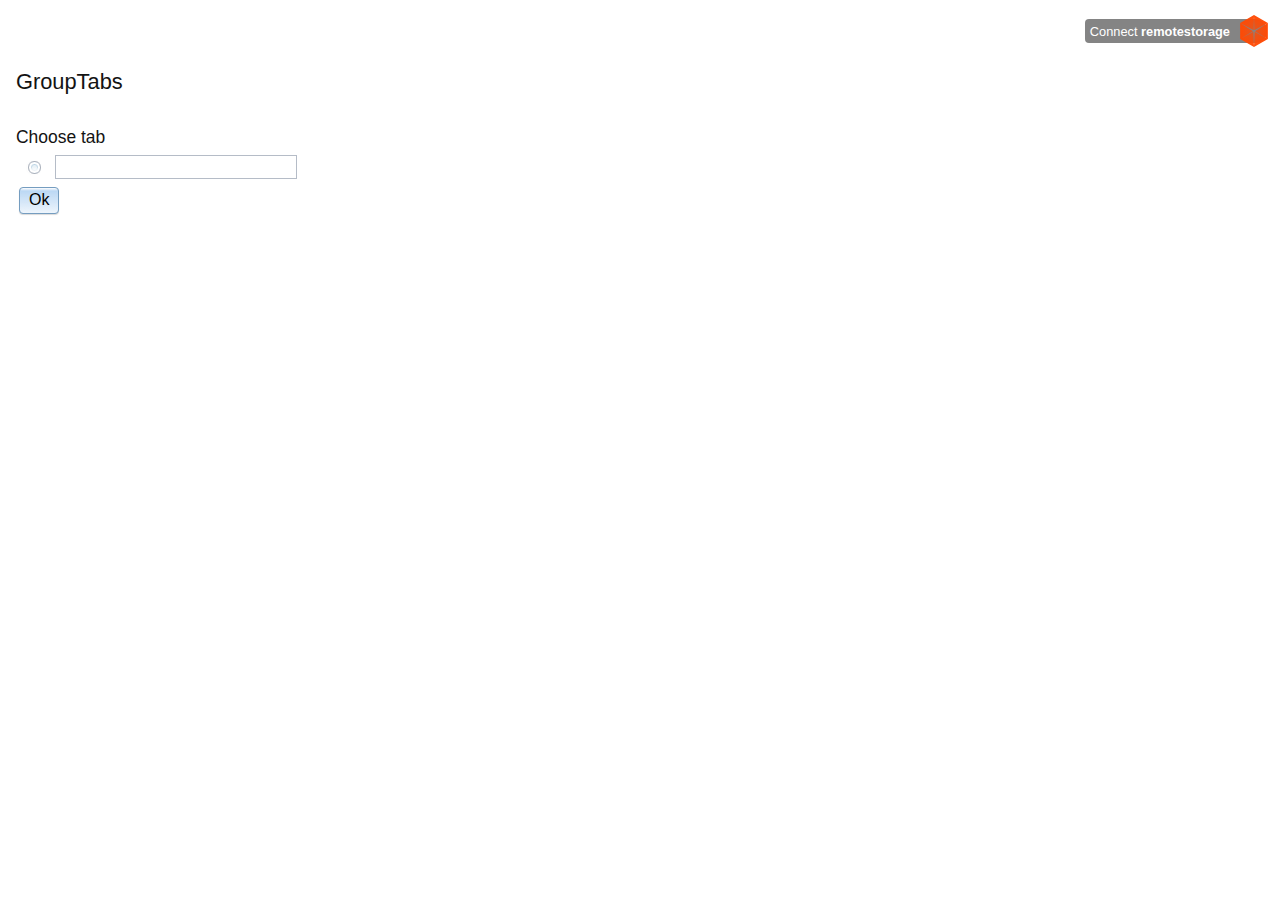
<file: index.html>
<!DOCTYPE html>
<html manifest="gruppenkasse.manifest">
<head>
<meta http-equiv="Content-Type" content="text/html; charset=UTF-8">
<meta charset="utf-8">
<meta name="viewport" content="width=device-width; initial-scale=1.0; maximum-scale=1.0; user-scalable=0;">
<meta name="apple-mobile-web-app-capable" content="yes">
<link rel="apple-touch-icon" href="apple-touch-icon.png">
<link rel="apple-touch-startup-image" href="splash.png">
<link rel="stylesheet" type="text/css" href="js/release/gka/css/style.css">
<script data-dojo-config="async:true" type="text/javascript" src="js/release/dojo/dojo.js"></script><script type="text/javascript">
		require(["dojo/ready", "gka/app"], function(ready, app){
			ready(app.init)
		})
	</script><title>GroupTabs</title>
<meta name="apple-mobile-web-app-status-bar-style" content="black">
</head>
<body class="claro">
	<div id="views"></div>
	<div id="remotestorage-connect"></div>
<script type="text/javascript">
        var addToHomeConfig = {
          animationIn: 'bubble',
          touchIcon:true
        };
        </script><script src="http://libs.5apps.com/add2home.min.js" type="text/javascript"></script>
</body>
</html>
</file>
<file: js/release/gka/css/style.css>
.dijitReset {margin:0; border:0; padding:0; font: inherit; line-height:normal; color: inherit;}.dj_a11y .dijitReset {-moz-appearance: none;}.dijitInline {display:inline-block; #zoom: 1; #display:inline; border:0; padding:0; vertical-align:middle; #vertical-align: auto;}table.dijitInline {display:inline-table; box-sizing: content-box; -moz-box-sizing: content-box;}.dijitHidden {display: none !important;}.dijitVisible {display: block !important; position: relative;}.dj_ie6 .dijitComboBox .dijitInputContainer,.dijitInputContainer {#zoom: 1; overflow: hidden; float: none !important; position: relative;}.dj_ie7 .dijitInputContainer {float: left !important; clear: left; display: inline-block !important;}.dj_ie .dijitSelect input,.dj_ie input.dijitTextBox,.dj_ie .dijitTextBox input {font-size: 100%;}.dijitSelect .dijitButtonText {float: left; vertical-align: top;}TABLE.dijitSelect {padding: 0 !important;}.dijitTextBox .dijitSpinnerButtonContainer,.dijitTextBox .dijitArrowButtonContainer,.dijitValidationTextBox .dijitValidationContainer {float: right; text-align: center;}.dijitSelect input.dijitInputField,.dijitTextBox input.dijitInputField {padding-left: 0 !important; padding-right: 0 !important;}.dijitValidationTextBox .dijitValidationContainer {display: none;}.dijitTeeny {font-size:1px; line-height:1px;}.dijitOffScreen {position: absolute !important; left: 50% !important; top: -10000px !important;}.dijitPopup {position: absolute; background-color: transparent; margin: 0; border: 0; padding: 0;}.dijitPositionOnly {padding: 0 !important; border: 0 !important; background-color: transparent !important; background-image: none !important; height: auto !important; width: auto !important;}.dijitNonPositionOnly {float: none !important; position: static !important; margin: 0 0 0 0 !important; vertical-align: middle !important;}.dijitBackgroundIframe {position: absolute; left: 0; top: 0; width: 100%; height: 100%; z-index: -1; border: 0; padding: 0; margin: 0;}.dijitDisplayNone {display:none !important;}.dijitContainer {overflow: hidden;}.dj_a11y .dijitIcon,.dj_a11y div.dijitArrowButtonInner, .dj_a11y span.dijitArrowButtonInner,.dj_a11y img.dijitArrowButtonInner,.dj_a11y .dijitCalendarIncrementControl,.dj_a11y .dijitTreeExpando {display: none;}.dijitSpinner div.dijitArrowButtonInner {display: block;}.dj_a11y .dijitA11ySideArrow {display: inline !important; cursor: pointer;}.dj_a11y .dijitCalendarDateLabel {padding: 1px; border: 0px !important;}.dj_a11y .dijitCalendarSelectedDate .dijitCalendarDateLabel {border-style: solid !important; border-width: 1px !important; padding: 0;}.dj_a11y .dijitCalendarDateTemplate {padding-bottom: 0.1em !important; border: 0px !important;}.dj_a11y .dijitButtonNode {border: black outset medium !important; padding: 0 !important;}.dj_a11y .dijitArrowButton {padding: 0 !important;}.dj_a11y .dijitButtonContents {margin: 0.15em;}.dj_a11y .dijitTextBoxReadOnly .dijitInputField,.dj_a11y .dijitTextBoxReadOnly .dijitButtonNode {border-style: outset!important; border-width: medium!important; border-color: #999 !important; color:#999 !important;}.dijitButtonNode * {vertical-align: middle;}.dijitSelect .dijitArrowButtonInner,.dijitButtonNode .dijitArrowButtonInner {background: no-repeat center; width: 12px; height: 12px; direction: ltr;}.dijitLeft {background-position:left top; background-repeat:no-repeat;}.dijitStretch {white-space:nowrap; background-repeat:repeat-x;}.dijitRight {#display:inline; background-position:right top; background-repeat:no-repeat;}.dj_gecko .dj_a11y .dijitButtonDisabled .dijitButtonNode {opacity: 0.5;}.dijitToggleButton,.dijitButton,.dijitDropDownButton,.dijitComboButton {margin: 0.2em; vertical-align: middle;}.dijitButtonContents {display: block;}td.dijitButtonContents {display: table-cell;}.dijitButtonNode img {vertical-align:middle;}.dijitToolbar .dijitComboButton {border-collapse: separate;}.dijitToolbar .dijitToggleButton,.dijitToolbar .dijitButton,.dijitToolbar .dijitDropDownButton,.dijitToolbar .dijitComboButton {margin: 0;}.dijitToolbar .dijitButtonContents {padding: 1px 2px;}.dj_webkit .dijitToolbar .dijitDropDownButton {padding-left: 0.3em;}.dj_gecko .dijitToolbar .dijitButtonNode::-moz-focus-inner {padding:0;}.dijitSelect {border:1px solid gray;}.dijitButtonNode {border:1px solid gray; margin:0; line-height:normal; vertical-align: middle; #vertical-align: auto; text-align:center; white-space: nowrap;}.dj_webkit .dijitSpinner .dijitSpinnerButtonContainer {line-height:inherit;}.dijitTextBox .dijitButtonNode {border-width: 0;}.dijitSelect,.dijitSelect *,.dijitButtonNode,.dijitButtonNode * {cursor: pointer;}.dj_ie .dijitButtonNode {zoom: 1;}.dj_ie .dijitButtonNode button {overflow: visible;}div.dijitArrowButton {float: right;}.dijitTextBox {border: solid black 1px; #overflow: hidden; width: 15em; vertical-align: middle;}.dijitTextBoxReadOnly,.dijitTextBoxDisabled {color: gray;}.dj_safari .dijitTextBoxDisabled input {color: #B0B0B0;}.dj_safari textarea.dijitTextAreaDisabled {color: #333;}.dj_gecko .dijitTextBoxReadOnly input.dijitInputField, .dj_gecko .dijitTextBoxDisabled input {-moz-user-input: none;}.dijitPlaceHolder {color: #AAAAAA; font-style: italic; position: absolute; top: 0; left: 0; #filter: "";}.dijitTimeTextBox {width: 8em;}.dijitTextBox input:focus {outline: none;}.dijitTextBoxFocused {outline: 5px -webkit-focus-ring-color;}.dijitSelect input,.dijitTextBox input {float: left;}.dj_ie6 input.dijitTextBox,.dj_ie6 .dijitTextBox input {float: none;}.dijitInputInner {border:0 !important; background-color:transparent !important; width:100% !important; padding-left: 0 !important; padding-right: 0 !important; margin-left: 0 !important; margin-right: 0 !important;}.dj_a11y .dijitTextBox input {margin: 0 !important;}.dijitValidationTextBoxError input.dijitValidationInner,.dijitSelect input,.dijitTextBox input.dijitArrowButtonInner {text-indent: -2em !important; direction: ltr !important; text-align: left !important; height: auto !important; #text-indent: 0 !important; #letter-spacing: -5em !important; #text-align: right !important;}.dj_ie .dijitSelect input,.dj_ie .dijitTextBox input,.dj_ie input.dijitTextBox {overflow-y: visible; line-height: normal;}.dijitSelect .dijitSelectLabel span {line-height: 100%;}.dj_ie .dijitSelect .dijitSelectLabel {line-height: normal;}.dj_ie6 .dijitSelect .dijitSelectLabel,.dj_ie7 .dijitSelect .dijitSelectLabel,.dj_ie8 .dijitSelect .dijitSelectLabel,.dj_iequirks .dijitSelect .dijitSelectLabel,.dijitSelect td,.dj_ie6 .dijitSelect input,.dj_iequirks .dijitSelect input,.dj_ie6 .dijitSelect .dijitValidationContainer,.dj_ie6 .dijitTextBox input,.dj_ie6 input.dijitTextBox,.dj_iequirks .dijitTextBox input.dijitValidationInner,.dj_iequirks .dijitTextBox input.dijitArrowButtonInner,.dj_iequirks .dijitTextBox input.dijitSpinnerButtonInner,.dj_iequirks .dijitTextBox input.dijitInputInner,.dj_iequirks input.dijitTextBox {line-height: 100%;}.dj_a11y input.dijitValidationInner,.dj_a11y input.dijitArrowButtonInner {text-indent: 0 !important; width: 1em !important; #text-align: left !important; color: black !important;}.dijitValidationTextBoxError .dijitValidationContainer {display: inline; cursor: default;}.dijitSpinner .dijitSpinnerButtonContainer,.dijitComboBox .dijitArrowButtonContainer {border-width: 0 0 0 1px !important;}.dj_a11y .dijitSelect .dijitArrowButtonContainer,.dijitToolbar .dijitComboBox .dijitArrowButtonContainer {border-width: 0 !important;}.dijitComboBoxMenu {list-style-type: none;}.dijitSpinner .dijitSpinnerButtonContainer .dijitButtonNode {border-width: 0;}.dj_ie .dj_a11y .dijitSpinner .dijitSpinnerButtonContainer .dijitButtonNode {clear: both;}.dj_ie .dijitToolbar .dijitComboBox {vertical-align: middle;}.dijitTextBox .dijitSpinnerButtonContainer {width: 1em; position: relative !important; overflow: hidden;}.dijitSpinner .dijitSpinnerButtonInner {width:1em; visibility:hidden !important; overflow-x:hidden;}.dijitComboBox .dijitButtonNode,.dijitSpinnerButtonContainer .dijitButtonNode {border-width: 0;}.dj_a11y .dijitSpinnerButtonContainer .dijitButtonNode {border-width: 0px !important; border-style: solid !important;}.dj_a11y .dijitTextBox .dijitSpinnerButtonContainer,.dj_a11y .dijitSpinner .dijitArrowButtonInner,.dj_a11y .dijitSpinnerButtonContainer input {width: 1em !important;}.dj_a11y .dijitSpinner .dijitArrowButtonInner {margin: 0 auto !important;}.dj_ie .dj_a11y .dijitSpinner .dijitArrowButtonInner .dijitInputField {padding-left: 0.3em !important; padding-right: 0.3em !important; margin-left: 0.3em !important; margin-right: 0.3em !important; width: 1.4em !important;}.dj_ie7 .dj_a11y .dijitSpinner .dijitArrowButtonInner .dijitInputField {padding-left: 0 !important; padding-right: 0 !important; width: 1em !important;}.dj_ie6 .dj_a11y .dijitSpinner .dijitArrowButtonInner .dijitInputField {margin-left: 0.1em !important; margin-right: 0.1em !important; width: 1em !important;}.dj_iequirks .dj_a11y .dijitSpinner .dijitArrowButtonInner .dijitInputField {margin-left: 0 !important; margin-right: 0 !important; width: 2em !important;}.dijitSpinner .dijitSpinnerButtonContainer .dijitArrowButton {padding: 0; position: absolute !important; right: 0; float: none; height: 50%; width: 100%; bottom: auto; left: 0; right: auto;}.dj_iequirks .dijitSpinner .dijitSpinnerButtonContainer .dijitArrowButton {width: auto;}.dj_a11y .dijitSpinnerButtonContainer .dijitArrowButton {overflow: visible !important;}.dijitSpinner .dijitSpinnerButtonContainer .dijitDownArrowButton {top: 50%; border-top-width: 1px !important;}.dijitSpinner .dijitSpinnerButtonContainer .dijitUpArrowButton {#bottom: 50%; top: 0;}.dijitSpinner .dijitArrowButtonInner {margin: auto; overflow-x: hidden; height: 100% !important;}.dj_iequirks .dijitSpinner .dijitArrowButtonInner {height: auto !important;}.dijitSpinner .dijitArrowButtonInner .dijitInputField {-moz-transform: scale(0.5); -moz-transform-origin: center top; -webkit-transform: scale(0.5); -webkit-transform-origin: center top; -o-transform: scale(0.5); -o-transform-origin: center top; transform: scale(0.5); transform-origin: left top; padding-top: 0; padding-bottom: 0; padding-left: 0 !important; padding-right: 0 !important; width: 100%; visibility: hidden;}.dj_ie .dijitSpinner .dijitArrowButtonInner .dijitInputField {zoom: 50%;}.dijitSpinner .dijitSpinnerButtonContainer .dijitArrowButtonInner {overflow: hidden;}.dj_a11y .dijitSpinner .dijitSpinnerButtonContainer .dijitArrowButton {width: 100%;}.dj_iequirks .dj_a11y .dijitSpinner .dijitSpinnerButtonContainer .dijitArrowButton {width: 1em;}.dj_a11y .dijitSpinner .dijitArrowButtonInner .dijitInputField {vertical-align:top; visibility: visible;}.dj_a11y .dijitSpinnerButtonContainer {width: 1em;}.dijitCheckBox,.dijitRadio,.dijitCheckBoxInput {padding: 0; border: 0; width: 16px; height: 16px; background-position:center center; background-repeat:no-repeat; overflow: hidden;}.dijitCheckBox input,.dijitRadio input {margin: 0; padding: 0; display: block;}.dijitCheckBoxInput {opacity: 0.01;}.dj_ie .dijitCheckBoxInput {filter: alpha(opacity=0);}.dj_a11y .dijitCheckBox,.dj_a11y .dijitRadio {width: auto !important; height: auto !important;}.dj_a11y .dijitCheckBoxInput {opacity: 1; filter: none; width: auto; height: auto;}.dj_a11y .dijitFocusedLabel {border: 1px dotted; outline: 0px !important;}.dijitProgressBar {z-index: 0;}.dijitProgressBarEmpty {position:relative;overflow:hidden; border:1px solid black; z-index:0;}.dijitProgressBarFull {position:absolute; overflow:hidden; z-index:-1; top:0; width:100%;}.dj_ie6 .dijitProgressBarFull {height:1.6em;}.dijitProgressBarTile {position:absolute; overflow:hidden; top:0; left:0; bottom:0; right:0; margin:0; padding:0; width: 100%; height:auto; background-color:#aaa; background-attachment: fixed;}.dj_a11y .dijitProgressBarTile {border-width:2px; border-style:solid; background-color:transparent !important;}.dj_ie6 .dijitProgressBarTile {position:static; height:1.6em;}.dijitProgressBarIndeterminate .dijitProgressBarTile {}.dijitProgressBarIndeterminateHighContrastImage {display:none;}.dj_a11y .dijitProgressBarIndeterminate .dijitProgressBarIndeterminateHighContrastImage {display:block; position:absolute; top:0; bottom:0; margin:0; padding:0; width:100%; height:auto;}.dijitProgressBarLabel {display:block; position:static; width:100%; text-align:center; background-color:transparent !important;}.dijitTooltip {position: absolute; z-index: 2000; display: block; left: 0; top: -10000px; overflow: visible;}.dijitTooltipContainer {border: solid black 2px; background: #b8b5b5; color: black; font-size: small;}.dijitTooltipFocusNode {padding: 2px 2px 2px 2px;}.dijitTooltipConnector {position: absolute;}.dj_a11y .dijitTooltipConnector {display: none;}.dijitTooltipData {display:none;}.dijitLayoutContainer {position: relative; display: block; overflow: hidden;}.dijitAlignTop,.dijitAlignBottom,.dijitAlignLeft,.dijitAlignRight {position: absolute; overflow: hidden;}body .dijitAlignClient {position: absolute;}.dijitBorderContainer, .dijitBorderContainerNoGutter {position:relative; overflow: hidden; z-index: 0;}.dijitBorderContainerPane,.dijitBorderContainerNoGutterPane {position: absolute !important; z-index: 2;}.dijitBorderContainer > .dijitTextArea {resize: none;}.dijitGutter {position: absolute; font-size: 1px;}.dijitSplitter {position: absolute; overflow: hidden; z-index: 10; background-color: #fff; border-color: gray; border-style: solid; border-width: 0;}.dj_ie .dijitSplitter {z-index: 1;}.dijitSplitterActive {z-index: 11 !important;}.dijitSplitterCover {position:absolute; z-index:-1; top:0; left:0; width:100%; height:100%;}.dijitSplitterCoverActive {z-index:3 !important;}.dj_ie .dijitSplitterCover {background: white; filter: alpha(opacity=0);}.dijitSplitterH {height: 7px; border-top:1px; border-bottom:1px; cursor: row-resize;}.dijitSplitterV {width: 7px; border-left:1px; border-right:1px; cursor: col-resize;}.dijitSplitContainer {position: relative; overflow: hidden; display: block;}.dj_ff3 .dj_a11y div.dijitSplitter:focus {outline-style:dotted; outline-width: 2px;}.dijitSplitPane {position: absolute;}.dijitSplitContainerSizerH,.dijitSplitContainerSizerV {position:absolute; font-size: 1px; background-color: ThreeDFace; border: 1px solid; border-color: ThreeDHighlight ThreeDShadow ThreeDShadow ThreeDHighlight; margin: 0;}.dijitSplitContainerSizerH .thumb, .dijitSplitterV .dijitSplitterThumb {overflow:hidden; position:absolute; top:49%;}.dijitSplitContainerSizerV .thumb, .dijitSplitterH .dijitSplitterThumb {position:absolute; left:49%;}.dijitSplitterShadow,.dijitSplitContainerVirtualSizerH,.dijitSplitContainerVirtualSizerV {font-size: 1px; background-color: ThreeDShadow; -moz-opacity: 0.5; opacity: 0.5; filter: Alpha(Opacity=50); margin: 0;}.dijitSplitContainerSizerH, .dijitSplitContainerVirtualSizerH {cursor: col-resize;}.dijitSplitContainerSizerV, .dijitSplitContainerVirtualSizerV {cursor: row-resize;}.dj_a11y .dijitSplitterH {border-top:1px solid #d3d3d3 !important; border-bottom:1px solid #d3d3d3 !important;}.dj_a11y .dijitSplitterV {border-left:1px solid #d3d3d3 !important; border-right:1px solid #d3d3d3 !important;}.dijitContentPane {display: block; overflow: auto;}.dijitContentPaneSingleChild {overflow: hidden;}.dijitContentPaneLoading .dijitIconLoading,.dijitContentPaneError .dijitIconError {margin-right: 9px;}.dijitTitlePane {display: block; overflow: hidden;}.dijitTitlePaneTitle {cursor: pointer;}.dijitFixedOpen, .dijitFixedClosed {cursor: default;}.dijitFixedOpen .dijitArrowNode, .dijitFixedOpen .dijitArrowNodeInner,.dijitFixedClosed .dijitArrowNode, .dijitFixedClosed .dijitArrowNodeInner{display: none;}.dijitTitlePaneTitle * {vertical-align: middle;}.dijitTitlePane .dijitArrowNodeInner {display: none;}.dj_a11y .dijitTitlePane .dijitArrowNodeInner {display:inline !important; font-family: monospace;}.dj_a11y .dijitTitlePane .dijitArrowNode {display:none;}.dj_ie6 .dijitTitlePaneContentOuter,.dj_ie6 .dijitTitlePane .dijitTitlePaneTitle {zoom: 1;}.dijitColorPalette {border: 1px solid #999; background: #fff; position: relative;}.dijitColorPalette .dijitPaletteTable {padding: 2px 3px 3px 3px; position: relative; overflow: hidden; outline: 0; border-collapse: separate;}.dj_ie6 .dijitColorPalette .dijitPaletteTable,.dj_ie7 .dijitColorPalette .dijitPaletteTable,.dj_iequirks .dijitColorPalette .dijitPaletteTable {padding: 0; margin: 2px 3px 3px 3px;}.dijitColorPalette .dijitPaletteCell {font-size: 1px; vertical-align: middle; text-align: center; background: none;}.dijitColorPalette .dijitPaletteImg {padding: 1px; border: 1px solid #999; margin: 2px 1px; cursor: default; font-size: 1px;}.dj_gecko .dijitColorPalette .dijitPaletteImg {padding-bottom: 0;}.dijitColorPalette .dijitColorPaletteSwatch {width: 14px; height: 12px;}.dijitPaletteTable td {padding: 0;}.dijitColorPalette .dijitPaletteCell:hover .dijitPaletteImg {border: 1px solid #000;}.dijitColorPalette .dijitPaletteCell:active .dijitPaletteImg,.dijitColorPalette .dijitPaletteTable .dijitPaletteCellSelected .dijitPaletteImg {border: 2px solid #000; margin: 1px 0;}.dj_a11y .dijitColorPalette .dijitPaletteTable,.dj_a11y .dijitColorPalette .dijitPaletteTable * {background-color: transparent !important;}.dijitAccordionContainer {border:1px solid #b7b7b7; border-top:0 !important;}.dijitAccordionTitle {cursor: pointer;}.dijitAccordionTitleSelected {cursor: default;}.dijitAccordionTitle .arrowTextUp,.dijitAccordionTitle .arrowTextDown {display: none; font-size: 0.65em; font-weight: normal !important;}.dj_a11y .dijitAccordionTitle .arrowTextUp,.dj_a11y .dijitAccordionTitleSelected .arrowTextDown {display: inline;}.dj_a11y .dijitAccordionTitleSelected .arrowTextUp {display: none;}.dijitAccordionChildWrapper {overflow: hidden;}.dijitCalendarContainer {width: auto;}.dijitCalendarContainer th, .dijitCalendarContainer td {padding: 0; vertical-align: middle;}.dijitCalendarYearLabel {white-space: nowrap;}.dijitCalendarNextYear {margin:0 0 0 0.55em;}.dijitCalendarPreviousYear {margin:0 0.55em 0 0;}.dijitCalendarIncrementControl {vertical-align: middle;}.dijitCalendarIncrementControl,.dijitCalendarDateTemplate,.dijitCalendarMonthLabel,.dijitCalendarPreviousYear,.dijitCalendarNextYear {cursor: pointer;}.dijitCalendarDisabledDate {color: gray; text-decoration: line-through; cursor: default;}.dijitSpacer {position: relative; height: 1px; overflow: hidden; visibility: hidden;}.dijitCalendarMonthMenu .dijitCalendarMonthLabel {text-align:center;}.dijitMenu {border:1px solid black; background-color:white;}.dijitMenuTable {border-collapse:collapse; border-width:0; background-color:white;}.dj_webkit .dijitMenuTable td[colspan="2"]{border-right:hidden;}.dijitMenuItem {text-align: left; white-space: nowrap; padding:.1em .2em; cursor:pointer;}.dijitMenuItem:focus {outline: none}.dijitMenuPassive .dijitMenuItemHover,.dijitMenuItemSelected {background-color:black; color:white;}.dijitMenuItemIcon, .dijitMenuExpand {background-repeat: no-repeat;}.dijitMenuItemDisabled * {opacity:0.5; cursor:default;}.dj_ie .dj_a11y .dijitMenuItemDisabled,.dj_ie .dj_a11y .dijitMenuItemDisabled *,.dj_ie .dijitMenuItemDisabled * {color: gray; filter: alpha(opacity=35);}.dijitMenuItemLabel {position: relative; vertical-align: middle;}.dj_a11y .dijitMenuItemSelected {border: 1px dotted black !important;}.dj_ff3 .dj_a11y .dijitMenuItem td {padding: 0 !important; background:none !important;}.dj_a11y .dijitMenuItemSelected .dijitMenuItemLabel {border-width: 1px; border-style: solid;}.dj_ie8 .dj_a11y .dijitMenuItemLabel {position:static;}.dijitMenuExpandA11y {display: none;}.dj_a11y .dijitMenuExpandA11y {display: inline;}.dijitMenuSeparator td {border: 0; padding: 0;}.dijitMenuSeparatorTop {height: 50%; margin: 0; margin-top:3px; font-size: 1px;}.dijitMenuSeparatorBottom {height: 50%; margin: 0; margin-bottom:3px; font-size: 1px;}.dijitCheckedMenuItemIconChar {vertical-align: middle; visibility:hidden;}.dijitCheckedMenuItemChecked .dijitCheckedMenuItemIconChar {visibility: visible;}.dj_a11y .dijitCheckedMenuItemIconChar {display:inline !important;}.dj_a11y .dijitCheckedMenuItemIcon {display: none;}.dj_ie .dj_a11y .dijitMenuBar .dijitMenuItem {margin: 0;}.dijitStackController .dijitToggleButtonChecked * {cursor: default;}.dijitTabContainer {z-index: 0; overflow-y: visible;}.dj_ie6 .dijitTabContainer {overflow: hidden;}.dijitTabContainerNoLayout {width: 100%;}.dijitTabContainerBottom-tabs,.dijitTabContainerTop-tabs,.dijitTabContainerLeft-tabs,.dijitTabContainerRight-tabs {z-index: 1; overflow: visible !important;}.dijitTabController {z-index: 1;}.dijitTabContainerBottom-container,.dijitTabContainerTop-container,.dijitTabContainerLeft-container,.dijitTabContainerRight-container {z-index:0; overflow: hidden; border: 1px solid black;}.nowrapTabStrip {width: 50000px; display: block; position: relative; text-align: left; z-index: 1;}.dijitTabListWrapper {overflow: hidden; z-index: 1;}.dj_a11y .tabStripButton img {display: none;}.dijitTabContainerTop-tabs {border-bottom: 1px solid black;}.dijitTabContainerTop-container {border-top: 0;}.dijitTabContainerLeft-tabs {border-right: 1px solid black; float: left;}.dijitTabContainerLeft-container {border-left: 0;}.dijitTabContainerBottom-tabs {border-top: 1px solid black;}.dijitTabContainerBottom-container {border-bottom: 0;}.dijitTabContainerRight-tabs {border-left: 1px solid black; float: left;}.dijitTabContainerRight-container {border-right: 0;}div.dijitTabDisabled, .dj_ie div.dijitTabDisabled {cursor: auto;}.dijitTab {position:relative; cursor:pointer; white-space:nowrap; z-index:3;}.dijitTab * {vertical-align: middle;}.dijitTabChecked {cursor: default;}.dijitTabContainerTop-tabs .dijitTab {top: 1px;}.dijitTabContainerBottom-tabs .dijitTab {top: -1px;}.dijitTabContainerLeft-tabs .dijitTab {left: 1px;}.dijitTabContainerRight-tabs .dijitTab {left: -1px;}.dijitTabContainerTop-tabs .dijitTab,.dijitTabContainerBottom-tabs .dijitTab {display:inline-block; #zoom: 1; #display:inline;}.tabStripButton {z-index: 12;}.dijitTabButtonDisabled .tabStripButton {display: none;}.dijitTabCloseButton {margin-left: 1em;}.dijitTabCloseText {display:none;}.dijitTab .tabLabel {min-height: 15px; display: inline-block;}.dijitNoIcon {display: none;}.dj_ie6 .dijitTab .dijitNoIcon {display: inline; height: 15px; width: 1px;}.dj_a11y .dijitTabCloseButton {background-image: none !important; width: auto !important; height: auto !important;}.dj_a11y .dijitTabCloseText {display: inline;}.dijitTabPane,.dijitStackContainer-child,.dijitAccordionContainer-child {border: none !important;}.dijitInlineEditBoxDisplayMode {border: 1px solid transparent; cursor: text;}.dj_a11y .dijitInlineEditBoxDisplayMode,.dj_ie6 .dijitInlineEditBoxDisplayMode {border: none;}.dijitInlineEditBoxDisplayModeHover,.dj_a11y .dijitInlineEditBoxDisplayModeHover,.dj_ie6 .dijitInlineEditBoxDisplayModeHover {background-color: #e2ebf2; border: solid 1px black;}.dijitInlineEditBoxDisplayModeDisabled {cursor: default;}.dijitTree {overflow: auto;}.dijitTreeIndent {width: 19px;}.dijitTreeRow, .dijitTreeContent {white-space: nowrap;}.dijitTreeRow img {vertical-align: middle;}.dijitTreeContent {cursor: default;}.dijitExpandoText {display: none;}.dj_a11y .dijitExpandoText {display: inline; padding-left: 10px; padding-right: 10px; font-family: monospace; border-style: solid; border-width: thin; cursor: pointer;}.dijitTreeLabel {margin: 0 4px;}.dijitDialog {position: absolute; z-index: 999; overflow: hidden;}.dijitDialogTitleBar {cursor: move;}.dijitDialogFixed .dijitDialogTitleBar {cursor:default;}.dijitDialogCloseIcon {cursor: pointer;}.dijitDialogUnderlayWrapper {position: absolute; left: 0; top: 0; z-index: 998; display: none; background: transparent !important;}.dijitDialogUnderlay {background: #eee; opacity: 0.5;}.dj_ie .dijitDialogUnderlay {filter: alpha(opacity=50);}.dj_a11y .dijitSpinnerButtonContainer,.dj_a11y .dijitDialog {opacity: 1 !important; background-color: white !important;}.dijitDialog .closeText {display:none; position:absolute;}.dj_a11y .dijitDialog .closeText {display:inline;}.dijitSliderMoveable {z-index:99; position:absolute !important; display:block; vertical-align:middle;}.dijitSliderMoveableH {right:0;}.dijitSliderMoveableV {right:50%;}.dj_a11y div.dijitSliderImageHandle,.dijitSliderImageHandle {margin:0; padding:0; position:relative !important; border:8px solid gray; width:0; height:0; cursor: pointer;}.dj_iequirks .dj_a11y .dijitSliderImageHandle {font-size: 0;}.dj_ie7 .dijitSliderImageHandle {overflow: hidden;}.dj_ie7 .dj_a11y .dijitSliderImageHandle {overflow: visible;}.dj_a11y .dijitSliderFocused .dijitSliderImageHandle {border:4px solid #000; height:8px; width:8px;}.dijitSliderImageHandleV {top:-8px; right: -50%;}.dijitSliderImageHandleH {left:50%; top:-5px; vertical-align:top;}.dijitSliderBar {border-style:solid; border-color:black; cursor: pointer;}.dijitSliderBarContainerV {position:relative; height:100%; z-index:1;}.dijitSliderBarContainerH {position:relative; z-index:1;}.dijitSliderBarH {height:4px; border-width:1px 0;}.dijitSliderBarV {width:4px; border-width:0 1px;}.dijitSliderProgressBar {background-color:red; z-index:1;}.dijitSliderProgressBarV {position:static !important; height:0; vertical-align:top; text-align:left;}.dijitSliderProgressBarH {position:absolute !important; width:0; vertical-align:middle; overflow:visible;}.dijitSliderRemainingBar {overflow:hidden; background-color:transparent; z-index:1;}.dijitSliderRemainingBarV {height:100%; text-align:left;}.dijitSliderRemainingBarH {width:100% !important;}.dijitSliderBumper {overflow:hidden; z-index:1;}.dijitSliderBumperV {width:4px; height:8px; border-width:0 1px;}.dijitSliderBumperH {width:8px; height:4px; border-width:1px 0;}.dijitSliderBottomBumper,.dijitSliderLeftBumper {background-color:red;}.dijitSliderTopBumper,.dijitSliderRightBumper {background-color:transparent;}.dijitSliderDecoration {text-align:center;}.dijitSliderDecorationC,.dijitSliderDecorationV {position: relative;}.dijitSliderDecorationH {width: 100%;}.dijitSliderDecorationV {height: 100%; white-space: nowrap;}.dijitSliderButton {font-family:monospace; margin:0; padding:0; display:block;}.dj_a11y .dijitSliderButtonInner {visibility:visible !important;}.dijitSliderButtonContainer {text-align:center; height:0;}.dijitSliderButtonContainer * {cursor: pointer;}.dijitSlider .dijitButtonNode {padding:0; display:block;}.dijitRuleContainer {position:relative; overflow:visible;}.dijitRuleContainerV {height:100%; line-height:0; float:left; text-align:left;}.dj_opera .dijitRuleContainerV {line-height:2%;}.dj_ie .dijitRuleContainerV {line-height:normal;}.dj_gecko .dijitRuleContainerV {margin:0 0 1px 0;}.dijitRuleMark {position:absolute; border:1px solid black; line-height:0; height:100%;}.dijitRuleMarkH {width:0; border-top-width:0 !important; border-bottom-width:0 !important; border-left-width:0 !important;}.dijitRuleLabelContainer {position:absolute;}.dijitRuleLabelContainerH {text-align:center; display:inline-block;}.dijitRuleLabelH {position:relative; left:-50%;}.dijitRuleLabelV {text-overflow: ellipsis; white-space: nowrap; overflow: hidden;}.dijitRuleMarkV {height:0; border-right-width:0 !important; border-bottom-width:0 !important; border-left-width:0 !important; width:100%; left:0;}.dj_ie .dijitRuleLabelContainerV {margin-top:-.55em;}.dj_a11y .dijitSliderReadOnly,.dj_a11y .dijitSliderDisabled {opacity:0.6;}.dj_ie .dj_a11y .dijitSliderReadOnly .dijitSliderBar,.dj_ie .dj_a11y .dijitSliderDisabled .dijitSliderBar {filter: alpha(opacity=40);}.dj_a11y .dijitSlider .dijitSliderButtonContainer div {font-family: monospace; font-size: 1em; line-height: 1em; height: auto; width: auto; margin: 0 4px;}.dj_a11y .dijitButtonContents .dijitButtonText,.dj_a11y .dijitTab .tabLabel {display: inline !important;}.dj_a11y .dijitSelect .dijitButtonText {display: inline-block !important;}.dijitSelectError .dijitButtonContents .dijitButtonText {display: none !important;}.dijitTextArea {width:100%; overflow-y: auto;}.dijitTextArea[cols] {width:auto;}.dj_ie .dijitTextAreaCols {width:auto;}.dijitExpandingTextArea {resize: none;}.dijitToolbarSeparator {height: 18px; width: 5px; padding: 0 1px; margin: 0;}.dijitIEFixedToolbar {position:absolute; top: expression(eval((document.documentElement||document.body).scrollTop));}.dijitEditor {display: block;}.dijitEditorDisabled,.dijitEditorReadOnly {color: gray;}.dijitTimePickerItemInner {text-align:center; border:0; padding:2px 8px 2px 8px;}.dijitTimePickerTick,.dijitTimePickerMarker {border-bottom:1px solid gray;}.dijitTimePicker .dijitDownArrowButton {border-top: none !important;}.dijitTimePickerTick {color:#CCC;}.dijitTimePickerMarker {color:black; background-color:#CCC;}.dijitTimePickerItemSelected {font-weight:bold; color:#333; background-color:#b7cdee;}.dijitTimePickerItemHover {background-color:gray; color:white; cursor:pointer;}.dijitTimePickerItemDisabled {color:gray; text-decoration:line-through;}.dj_a11y .dijitTimePickerItemSelected .dijitTimePickerItemInner {border: solid 4px black;}.dj_a11y .dijitTimePickerItemHover .dijitTimePickerItemInner {border: dashed 4px black;}.dijitToggleButtonIconChar {display:none !important;}.dj_a11y .dijitToggleButton .dijitToggleButtonIconChar {display:inline !important; visibility:hidden;}.dj_ie6 .dijitToggleButtonIconChar, .dj_ie6 .tabStripButton .dijitButtonText {font-family: "Arial Unicode MS";}.dj_a11y .dijitToggleButtonChecked .dijitToggleButtonIconChar {display: inline !important; visibility:visible !important;}.dijitArrowButtonChar {display:none !important;}.dj_a11y .dijitArrowButtonChar {display:inline !important;}.dj_a11y .dijitDropDownButton .dijitArrowButtonInner,.dj_a11y .dijitComboButton .dijitArrowButtonInner {display:none !important;}.dj_a11y .dijitSelect {border-collapse: separate !important; border-width: 1px; border-style: solid;}.dj_ie .dijitSelect {vertical-align: middle;}.dj_ie6 .dijitSelect .dijitValidationContainer,.dj_ie8 .dijitSelect .dijitButtonText {vertical-align: top;}.dj_ie6 .dijitTextBox .dijitInputContainer,.dj_iequirks .dijitTextBox .dijitInputContainer,.dj_ie6 .dijitTextBox .dijitArrowButtonInner,.dj_ie6 .dijitSpinner .dijitSpinnerButtonInner,.dijitSelect .dijitSelectLabel {vertical-align: baseline;}.dijitNumberTextBox {text-align: left; direction: ltr;}.dijitNumberTextBox .dijitInputInner {text-align: inherit;}.dijitToolbar .dijitSelect {margin: 0;}.dj_webkit .dijitToolbar .dijitSelect {padding-left: 0.3em;}.dijitSelect .dijitButtonContents {padding: 0; white-space: nowrap; text-align: left; border-style: none solid none none; border-width: 1px;}.dijitSelectFixedWidth .dijitButtonContents {width: 100%;}.dijitSelectMenu .dijitMenuItemIcon {display:none;}.dj_ie6 .dijitSelectMenu .dijitMenuItemLabel,.dj_ie7 .dijitSelectMenu .dijitMenuItemLabel {position: static;}.dijitSelectLabel *{vertical-align: baseline;}.dijitSelectSelectedOption * {font-weight: bold;}.dijitSelectMenu {border-width: 1px;}.dijitSelectMenu .dijitMenuTable {margin: 0; background-color: transparent;}.dijitForceStatic {position: static !important;}.dijitReadOnly *,.dijitDisabled *,.dijitReadOnly,.dijitDisabled {cursor: default;}.dojoDndItem {padding: 2px; -webkit-touch-callout: none; -webkit-user-select: none;}.dojoDndHorizontal .dojoDndItem {#display: inline; display: inline-block;}.dojoDndItemBefore,.dojoDndItemAfter {border: 0px solid #369;}.dojoDndItemBefore {border-width: 2px 0 0 0; padding: 0 2px 2px 2px;}.dojoDndItemAfter {border-width: 0 0 2px 0; padding: 2px 2px 0 2px;}.dojoDndHorizontal .dojoDndItemBefore {border-width: 0 0 0 2px; padding: 2px 2px 2px 0;}.dojoDndHorizontal .dojoDndItemAfter {border-width: 0 2px 0 0; padding: 2px 0 2px 2px;}.dojoDndItemOver {cursor:pointer;}.dj_gecko .dijitArrowButtonInner INPUT,.dj_gecko INPUT.dijitArrowButtonInner {-moz-user-focus:ignore;}.dijitIconSave,.dijitIconPrint,.dijitIconCut,.dijitIconCopy,.dijitIconClear,.dijitIconDelete,.dijitIconUndo,.dijitIconEdit,.dijitIconNewTask,.dijitIconEditTask,.dijitIconEditProperty,.dijitIconTask,.dijitIconFilter,.dijitIconConfigure,.dijitIconSearch,.dijitIconApplication,.dijitIconBookmark,.dijitIconChart,.dijitIconConnector,.dijitIconDatabase,.dijitIconDocuments,.dijitIconMail,.dijitLeaf,.dijitIconFile,.dijitIconFunction,.dijitIconKey,.dijitIconPackage,.dijitIconSample,.dijitIconTable,.dijitIconUsers,.dijitFolderClosed,.dijitIconFolderClosed,.dijitFolderOpened,.dijitIconFolderOpen,.dijitIconError {background-image: url("../../dijit/icons/images/commonIconsObjActEnabled.png"); width: 16px; height: 16px;}.dj_ie6 .dijitIconSave,.dj_ie6 .dijitIconPrint,.dj_ie6 .dijitIconCut,.dj_ie6 .dijitIconCopy,.dj_ie6 .dijitIconClear,.dj_ie6 .dijitIconDelete,.dj_ie6 .dijitIconUndo,.dj_ie6 .dijitIconEdit,.dj_ie6 .dijitIconNewTask,.dj_ie6 .dijitIconEditTask,.dj_ie6 .dijitIconEditProperty,.dj_ie6 .dijitIconTask,.dj_ie6 .dijitIconFilter,.dj_ie6 .dijitIconConfigure,.dj_ie6 .dijitIconSearch,.dj_ie6 .dijitIconApplication,.dj_ie6 .dijitIconBookmark,.dj_ie6 .dijitIconChart,.dj_ie6 .dijitIconConnector,.dj_ie6 .dijitIconDatabase,.dj_ie6 .dijitIconDocuments,.dj_ie6 .dijitIconMail,.dj_ie6 .dijitLeaf,.dj_ie6 .dijitIconFile,.dj_ie6 .dijitIconFunction,.dj_ie6 .dijitIconKey,.dj_ie6 .dijitIconPackage,.dj_ie6 .dijitIconSample,.dj_ie6 .dijitIconTable,.dj_ie6 .dijitIconUsers,.dj_ie6 .dijitFolderClosed,.dj_ie6 .dijitIconFolderClosed,.dj_ie6 .dijitFolderOpened,.dj_ie6 .dijitIconFolderOpen,.dj_ie6 .dijitIconError {background-image: url("../../dijit/icons/images/commonIconsObjActEnabled8bit.png");}.dijitDisabled .dijitIconSave,.dijitDisabled .dijitIconPrint,.dijitDisabled .dijitIconCut,.dijitDisabled .dijitIconCopy,.dijitDisabled .dijitIconClear,.dijitDisabled .dijitIconDelete,.dijitDisabled .dijitIconUndo,.dijitDisabled .dijitIconEdit,.dijitDisabled .dijitIconNewTask,.dijitDisabled .dijitIconEditTask,.dijitDisabled .dijitIconEditProperty,.dijitDisabled .dijitIconTask,.dijitDisabled .dijitIconFilter,.dijitDisabled .dijitIconConfigure,.dijitDisabled .dijitIconSearch,.dijitDisabled .dijitIconApplication,.dijitDisabled .dijitIconBookmark,.dijitDisabled .dijitIconChart,.dijitDisabled .dijitIconConnector,.dijitDisabled .dijitIconDatabase,.dijitDisabled .dijitIconDocuments,.dijitDisabled .dijitIconMail,.dijitDisabled .dijitLeaf,.dijitDisabled .dijitIconFile,.dijitDisabled .dijitIconFunction,.dijitDisabled .dijitIconKey,.dijitDisabled .dijitIconPackage,.dijitDisabled .dijitIconSample,.dijitDisabled .dijitIconTable,.dijitDisabled .dijitIconUsers,.dijitDisabled .dijitFolderClosed,.dijitDisabled .dijitIconFolderClosed,.dijitDisabled .dijitFolderOpened,.dijitDisabled .dijitIconFolderOpen,.dijitDisabled .dijitIconError {background-image: url("../../dijit/icons/images/commonIconsObjActDisabled.png");}.dijitIconSave {background-position: 0;}.dijitIconPrint {background-position: -16px;}.dijitIconCut {background-position: -32px;}.dijitIconCopy {background-position: -48px;}.dijitIconClear {background-position: -64px;}.dijitIconDelete {background-position: -80px;}.dijitIconUndo {background-position: -96px;}.dijitIconEdit {background-position: -112px;}.dijitIconNewTask {background-position: -128px;}.dijitIconEditTask {background-position: -144px;}.dijitIconEditProperty {background-position: -160px;}.dijitIconTask {background-position: -176px;}.dijitIconFilter {background-position: -192px;}.dijitIconConfigure {background-position: -208px;}.dijitIconSearch {background-position: -224px;}.dijitIconError {background-position: -496px;} .dijitIconApplication {background-position: -240px;}.dijitIconBookmark {background-position: -256px;}.dijitIconChart {background-position: -272px;}.dijitIconConnector {background-position: -288px;}.dijitIconDatabase {background-position: -304px;}.dijitIconDocuments {background-position: -320px;}.dijitIconMail {background-position: -336px;}.dijitIconFile, .dijitLeaf {background-position: -352px;}.dijitIconFunction {background-position: -368px;}.dijitIconKey {background-position: -384px;}.dijitIconPackage{background-position: -400px;}.dijitIconSample {background-position: -416px;}.dijitIconTable {background-position: -432px;}.dijitIconUsers {background-position: -448px;}.dijitIconFolderClosed, .dijitFolderClosed {background-position: -464px;}.dijitIconFolderOpen, .dijitFolderOpened {background-position: -480px;}.dijitIconLoading {background:url("../../dijit/icons/images/loadingAnimation_rtl.gif") no-repeat; height: 20px; width: 20px;}.claro .dijitPopup {-webkit-box-shadow: 0 1px 5px rgba(0, 0, 0, 0.25); -moz-box-shadow: 0 1px 5px rgba(0, 0, 0, 0.25); box-shadow: 0 1px 5px rgba(0, 0, 0, 0.25);}.claro .dijitTooltipDialogPopup {-webkit-box-shadow: none; -moz-box-shadow: none; box-shadow: none;}.claro .dijitComboBoxHighlightMatch {background-color: #abd6ff;}.claro .dijitFocusedLabel {outline: 1px dotted #494949;}.claro .dojoDndItem {border-color: rgba(0, 0, 0, 0); -webkit-transition-duration: 0.25s; -moz-transition-duration: 0.25s; transition-duration: 0.25s; -webkit-transition-property: background-color, border-color; -moz-transition-property: background-color, border-color; transition-property: background-color, border-color;}.claro .dojoDndItemOver {background-color: #abd6ff; background-image: url("../../dijit/themes/claro/images/standardGradient.png"); background-repeat: repeat-x; background-image: -moz-linear-gradient(rgba(255, 255, 255, 0.7) 0%, rgba(255, 255, 255, 0) 100%); background-image: -webkit-linear-gradient(rgba(255, 255, 255, 0.7) 0%, rgba(255, 255, 255, 0) 100%); background-image: -o-linear-gradient(rgba(255, 255, 255, 0.7) 0%, rgba(255, 255, 255, 0) 100%); background-image: linear-gradient(rgba(255, 255, 255, 0.7) 0%, rgba(255, 255, 255, 0) 100%); _background-image: none; padding: 1px; border: solid 1px #759dc0; color: #000000;}.claro .dojoDndItemAnchor, .claro .dojoDndItemSelected {background-color: #cfe5fa; background-image: url("../../dijit/themes/claro/images/standardGradient.png"); background-repeat: repeat-x; background-image: -moz-linear-gradient(rgba(255, 255, 255, 0.7) 0%, rgba(255, 255, 255, 0) 100%); background-image: -webkit-linear-gradient(rgba(255, 255, 255, 0.7) 0%, rgba(255, 255, 255, 0) 100%); background-image: -o-linear-gradient(rgba(255, 255, 255, 0.7) 0%, rgba(255, 255, 255, 0) 100%); background-image: linear-gradient(rgba(255, 255, 255, 0.7) 0%, rgba(255, 255, 255, 0) 100%); _background-image: none; padding: 1px; border: solid 1px #759dc0; color: #000000;}.claro .dojoDndItemBefore, .claro .dojoDndItemAfter {border-color: #759dc0;}.claro table.dojoDndAvatar {border: 1px solid #b5bcc7; border-collapse: collapse; background-color: #ffffff; -webkit-box-shadow: 0 1px 3px rgba(0, 0, 0, 0.25); -moz-box-shadow: 0 1px 3px rgba(0, 0, 0, 0.25); box-shadow: 0 1px 3px rgba(0, 0, 0, 0.25);}.claro .dojoDndAvatarHeader td {height: 20px; padding-left: 21px;}.claro.dojoDndMove .dojoDndAvatarHeader, .claro.dojoDndCopy .dojoDndAvatarHeader {background-image: url("../../dijit/themes/claro/images/dnd.png"); background-repeat: no-repeat; background-position: 2px -122px;}.claro .dojoDndAvatarItem td {padding: 5px;}.claro.dojoDndMove .dojoDndAvatarHeader {background-color: #f58383; background-position: 2px -103px;}.claro.dojoDndCopy .dojoDndAvatarHeader {background-color: #f58383; background-position: 2px -68px;}.claro.dojoDndMove .dojoDndAvatarCanDrop .dojoDndAvatarHeader {background-color: #97e68d; background-position: 2px -33px;}.claro.dojoDndCopy .dojoDndAvatarCanDrop .dojoDndAvatarHeader {background-color: #97e68d; background-position: 2px 2px;}.claro .dijitTextBox, .claro .dijitInputInner {color: #000000;}.claro .dijitValidationTextBoxError .dijitValidationContainer {background-color: #d46464; background-image: url("../../dijit/themes/claro/form/images/error.png"); background-position: top center; border: solid #d46464 0; width: 9px;}.claro .dijitTextBoxError .dijitValidationContainer {border-left-width: 1px;}.claro .dijitValidationTextBoxError .dijitValidationIcon {width: 0; background-color: transparent !important;}.claro .dijitTextArea, .claro .dijitInputField .dijitPlaceHolder {padding: 2px;}.claro .dijitSelect .dijitInputField, .claro .dijitTextBox .dijitInputField {padding: 1px 2px;}.dj_gecko .claro .dijitTextBox .dijitInputInner, .dj_webkit .claro .dijitTextBox .dijitInputInner {padding: 1px;}.claro .dijitSelect,.claro .dijitSelect .dijitButtonContents,.claro .dijitTextBox,.claro .dijitTextBox .dijitButtonNode {border-color: #b5bcc7; -webkit-transition-property: background-color, border; -moz-transition-property: background-color, border; transition-property: background-color, border; -webkit-transition-duration: 0.35s; -moz-transition-duration: 0.35s; transition-duration: 0.35s;}.claro .dijitSelect, .claro .dijitTextBox {background-color: #ffffff;}.claro .dijitSelectHover,.claro .dijitSelectHover .dijitButtonContents,.claro .dijitTextBoxHover,.claro .dijitTextBoxHover .dijitButtonNode {border-color: #759dc0; -webkit-transition-duration: 0.25s; -moz-transition-duration: 0.25s; transition-duration: 0.25s;}.claro .dijitTextBoxHover {background-color: #e5f2fe; background-image: -moz-linear-gradient(rgba(127, 127, 127, 0.2) 0%, rgba(127, 127, 127, 0) 2px); background-image: -webkit-linear-gradient(rgba(127, 127, 127, 0.2) 0%, rgba(127, 127, 127, 0) 2px); background-image: -o-linear-gradient(rgba(127, 127, 127, 0.2) 0%, rgba(127, 127, 127, 0) 2px); background-image: linear-gradient(rgba(127, 127, 127, 0.2) 0%, rgba(127, 127, 127, 0) 2px);}.claro .dijitSelectError,.claro .dijitSelectError .dijitButtonContents,.claro .dijitTextBoxError,.claro .dijitTextBoxError .dijitButtonNode {border-color: #d46464;}.claro .dijitSelectFocused,.claro .dijitSelectFocused .dijitButtonContents,.claro .dijitTextBoxFocused,.claro .dijitTextBoxFocused .dijitButtonNode {border-color: #759dc0; -webkit-transition-duration: 0.1s; -moz-transition-duration: 0.1s; transition-duration: 0.1s;}.claro .dijitTextBoxFocused {background-color: #ffffff; background-image: -moz-linear-gradient(rgba(127, 127, 127, 0.2) 0%, rgba(127, 127, 127, 0) 2px); background-image: -webkit-linear-gradient(rgba(127, 127, 127, 0.2) 0%, rgba(127, 127, 127, 0) 2px); background-image: -o-linear-gradient(rgba(127, 127, 127, 0.2) 0%, rgba(127, 127, 127, 0) 2px); background-image: linear-gradient(rgba(127, 127, 127, 0.2) 0%, rgba(127, 127, 127, 0) 2px);}.claro .dijitTextBoxFocused .dijitInputContainer {background: #ffffff;}.claro .dijitSelectErrorFocused,.claro .dijitSelectErrorFocused .dijitButtonContents,.claro .dijitTextBoxErrorFocused,.claro .dijitTextBoxErrorFocused .dijitButtonNode {border-color: #ce5050;}.claro .dijitSelectDisabled,.claro .dijitSelectDisabled .dijitButtonContents,.claro .dijitTextBoxDisabled,.claro .dijitTextBoxDisabled .dijitButtonNode {border-color: #d3d3d3;}.claro .dijitSelectDisabled, .claro .dijitTextBoxDisabled, .claro .dijitTextBoxDisabled .dijitInputContainer {background-color: #efefef; background-image: none;}.claro .dijitSelectDisabled, .claro .dijitTextBoxDisabled, .claro .dijitTextBoxDisabled .dijitInputInner {color: #818181;}.dj_webkit .claro .dijitDisabled input {color: #757575;}.dj_webkit .claro textarea.dijitTextAreaDisabled {color: #1b1b1b;}.claro .dijitSelect .dijitArrowButtonInner, .claro .dijitComboBox .dijitArrowButtonInner {background-image: url("../../dijit/themes/claro/form/images/commonFormArrows.png"); background-position: -35px 53%; background-repeat: no-repeat; margin: 0; width: 16px;}.claro .dijitComboBox .dijitArrowButtonInner {border: 1px solid #ffffff;}.claro .dijitToolbar .dijitComboBox .dijitArrowButtonInner {border: none;}.claro .dijitToolbar .dijitComboBox .dijitArrowButtonInner {border: none;}.claro .dijitSelectLabel, .claro .dijitTextBox .dijitInputInner, .claro .dijitValidationTextBox .dijitValidationContainer {padding: 1px 0;}.claro .dijitComboBox .dijitButtonNode {background-color: #efefef; background-image: url("../../dijit/themes/claro/images/standardGradient.png"); background-repeat: repeat-x; background-image: -moz-linear-gradient(rgba(255, 255, 255, 0.7) 0%, rgba(255, 255, 255, 0) 100%); background-image: -webkit-linear-gradient(rgba(255, 255, 255, 0.7) 0%, rgba(255, 255, 255, 0) 100%); background-image: -o-linear-gradient(rgba(255, 255, 255, 0.7) 0%, rgba(255, 255, 255, 0) 100%); background-image: linear-gradient(rgba(255, 255, 255, 0.7) 0%, rgba(255, 255, 255, 0) 100%); _background-image: none;}.claro .dijitComboBoxOpenOnClickHover .dijitButtonNode, .claro .dijitComboBox .dijitDownArrowButtonHover {background-color: #abd6ff;}.claro .dijitComboBoxOpenOnClickHover .dijitArrowButtonInner, .claro .dijitComboBox .dijitDownArrowButtonHover .dijitArrowButtonInner {background-position: -70px 53%;}.claro .dijitComboBox .dijitHasDropDownOpen {background-color: #7dbdfa; background-image: url("../../dijit/themes/claro/images/activeGradient.png"); background-repeat: repeat-x; background-image: -moz-linear-gradient(rgba(190, 190, 190, 0.98) 0px, rgba(255, 255, 255, 0.65) 3px, rgba(255, 255, 255, 0) 100%); background-image: -webkit-linear-gradient(rgba(190, 190, 190, 0.98) 0px, rgba(255, 255, 255, 0.65) 3px, rgba(255, 255, 255, 0) 100%); background-image: -o-linear-gradient(rgba(190, 190, 190, 0.98) 0px, rgba(255, 255, 255, 0.65) 3px, rgba(255, 255, 255, 0) 100%); background-image: linear-gradient(rgba(190, 190, 190, 0.98) 0px, rgba(255, 255, 255, 0.65) 3px, rgba(255, 255, 255, 0) 100%); _background-image: none; padding: 1px;}.dj_iequirks .claro .dijitComboBox .dijitHasDropDownOpen {padding: 1px 0;}.claro .dijitComboBox .dijitHasDropDownOpen .dijitArrowButtonInner {background-position: -70px 53%; border: 0 none;}.claro div.dijitComboBoxDisabled .dijitArrowButtonInner {background-position: 0 50%; background-color: #efefef;}.dj_ff3 .claro .dijitInputField input[type="hidden"] {display: none; height: 0; width: 0;}.dj_borderbox .claro .dijitComboBox .dijitHasDropDownOpen .dijitArrowButtonInner {width: 18px;}.dj_borderbox .claro .dijitComboBoxFocused .dijitHasDropDownOpen .dijitArrowButtonInner {width: 16px;}.claro .dijitButtonNode {-webkit-transition-property: background-color; -moz-transition-property: background-color; transition-property: background-color; -webkit-transition-duration: 0.3s; -moz-transition-duration: 0.3s; transition-duration: 0.3s;}.claro .dijitButton .dijitButtonNode,.claro .dijitDropDownButton .dijitButtonNode,.claro .dijitComboButton .dijitButtonNode,.claro .dijitToggleButton .dijitButtonNode {border: 1px solid #759dc0; padding: 2px 4px 4px 4px; color: #000000; -moz-border-radius: 4px; border-radius: 4px; -webkit-box-shadow: 0 1px 1px rgba(0, 0, 0, 0.15); -moz-box-shadow: 0 1px 1px rgba(0, 0, 0, 0.15); box-shadow: 0 1px 1px rgba(0, 0, 0, 0.15); background-color: #bcd8f4; background-image: url("../../dijit/themes/claro/form/images/buttonEnabled.png"); background-repeat: repeat-x; background-image: -moz-linear-gradient(#ffffff 0px, rgba(255, 255, 255, 0) 3px, rgba(255, 255, 255, 0.75) 100%); background-image: -webkit-linear-gradient(#ffffff 0px, rgba(255, 255, 255, 0) 3px, rgba(255, 255, 255, 0.75) 100%); background-image: -o-linear-gradient(#ffffff 0px, rgba(255, 255, 255, 0) 3px, rgba(255, 255, 255, 0.75) 100%); background-image: linear-gradient(#ffffff 0px, rgba(255, 255, 255, 0) 3px, rgba(255, 255, 255, 0.75) 100%); _background-image: none;}.claro .dijitComboButton .dijitArrowButton {border-left-width: 0; padding: 4px 2px 4px 2px;}.claro .dijitArrowButtonInner {width: 15px; height: 15px; margin: 0 auto; background-image: url("../../dijit/themes/claro/form/images/buttonArrows.png"); background-repeat: no-repeat; background-position: -51px 53%;}.claro .dijitLeftArrowButton .dijitArrowButtonInner {background-position: -77px 53%;}.claro .dijitRightArrowButton .dijitArrowButtonInner {background-position: -26px 53%;}.claro .dijitUpArrowButton .dijitArrowButtonInner {background-position: 0 53%;}.claro .dijitDisabled .dijitArrowButtonInner {background-position: -151px 53%;}.claro .dijitDisabled .dijitLeftArrowButton .dijitArrowButtonInner {background-position: -177px 53%;}.claro .dijitDisabled .dijitRightArrowButton .dijitArrowButtonInner {background-position: -126px 53%;}.claro .dijitDisabled .dijitUpArrowButton .dijitArrowButtonInner {background-position: -100px 53%;}.claro .dijitButtonText {padding: 0 0.3em; text-align: center;}.claro .dijitButtonHover .dijitButtonNode,.claro .dijitDropDownButtonHover .dijitButtonNode,.claro .dijitComboButton .dijitButtonNodeHover,.claro .dijitComboButton .dijitDownArrowButtonHover,.claro .dijitToggleButtonHover .dijitButtonNode {background-color: #86bdf2; color: #000000; -webkit-transition-duration: 0.2s; -moz-transition-duration: 0.2s; transition-duration: 0.2s;}.claro .dijitButtonActive .dijitButtonNode,.claro .dijitDropDownButtonActive .dijitButtonNode,.claro .dijitComboButtonActive .dijitButtonNode,.claro .dijitToggleButtonActive .dijitButtonNode,.claro .dijitToggleButtonChecked .dijitButtonNode {background-color: #86bdf2; -webkit-box-shadow: inset 0px 1px 1px rgba(0, 0, 0, 0.2); -moz-box-shadow: inset 0px 1px 1px rgba(0, 0, 0, 0.2); box-shadow: inset 0px 1px 1px rgba(0, 0, 0, 0.2); -webkit-transition-duration: 0.1s; -moz-transition-duration: 0.1s; transition-duration: 0.1s;}.claro .dijitButtonDisabled,.claro .dijitDropDownButtonDisabled,.claro .dijitComboButtonDisabled,.claro .dijitToggleButtonDisabled {background-image: none; outline: none;}.claro .dijitButtonDisabled .dijitButtonNode,.claro .dijitDropDownButtonDisabled .dijitButtonNode,.claro .dijitComboButtonDisabled .dijitButtonNode,.claro .dijitToggleButtonDisabled .dijitButtonNode {background-color: #efefef; border: solid 1px #d3d3d3; color: #818181; -webkit-box-shadow: 0 0 0 rgba(0, 0, 0, 0); -moz-box-shadow: 0 0 0 rgba(0, 0, 0, 0); box-shadow: 0 0 0 rgba(0, 0, 0, 0); background-image: url("../../dijit/themes/claro/form/images/buttonDisabled.png"); background-image: -moz-linear-gradient(#ffffff 0%, rgba(255, 255, 255, 0) 40%); background-image: -webkit-linear-gradient(#ffffff 0%, rgba(255, 255, 255, 0) 40%); background-image: -o-linear-gradient(#ffffff 0%, rgba(255, 255, 255, 0) 40%); background-image: linear-gradient(#ffffff 0%, rgba(255, 255, 255, 0) 40%); _background-image: none;}.claro .dijitComboButtonDisabled .dijitArrowButton {border-left-width: 0;}.claro table.dijitComboButton {border-collapse: separate;}.claro .dijitComboButton .dijitStretch {-moz-border-radius: 4px 0 0 4px; border-radius: 4px 0 0 4px;}.claro .dijitComboButton .dijitArrowButton {-moz-border-radius: 0 4px 4px 0; border-radius: 0 4px 4px 0;}.claro .dijitToggleButton .dijitCheckBoxIcon {background-image: url("../../dijit/themes/claro/images/checkmarkNoBorder.png");}.dj_ie6 .claro .dijitToggleButton .dijitCheckBoxIcon {background-image: url("../../dijit/themes/claro/images/checkmarkNoBorder.gif");}.claro .dijitCheckBox, .claro .dijitCheckBoxIcon {background-image: url("../../dijit/themes/claro/form/images/checkboxRadioButtonStates.png"); background-repeat: no-repeat; width: 15px; height: 16px; margin: 0 2px 0 0; padding: 0;}.dj_ie6 .claro .dijitCheckBox, .dj_ie6 .claro .dijitCheckBoxIcon {background-image: url("../../dijit/themes/claro/form/images/checkboxAndRadioButtons_IE6.png");}.claro .dijitCheckBox, .claro .dijitToggleButton .dijitCheckBoxIcon {background-position: -15px;}.claro .dijitCheckBoxChecked, .claro .dijitToggleButtonChecked .dijitCheckBoxIcon {background-position: 0;}.claro .dijitCheckBoxDisabled {background-position: -75px;}.claro .dijitCheckBoxCheckedDisabled {background-position: -60px;}.claro .dijitCheckBoxHover {background-position: -45px;}.claro .dijitCheckBoxCheckedHover {background-position: -30px;}.claro .dijitToggleButton .dijitRadio, .claro .dijitToggleButton .dijitRadioIcon {background-image: url("../../dijit/themes/claro/form/images/checkboxRadioButtonStates.png");}.dj_ie6 .claro .dijitToggleButton .dijitRadio, .dj_ie6 .claro .dijitToggleButton .dijitRadioIcon {background-image: url("../../dijit/themes/claro/form/images/checkboxAndRadioButtons_IE6.png");}.claro .dijitRadio, .claro .dijitRadioIcon {background-image: url("../../dijit/themes/claro/form/images/checkboxRadioButtonStates.png"); background-repeat: no-repeat; width: 15px; height: 15px; margin: 0 2px 0 0; padding: 0;}.dj_ie6 .claro .dijitRadio, .dj_ie6 .claro .dijitRadioIcon {background-image: url("../../dijit/themes/claro/form/images/checkboxAndRadioButtons_IE6.png");}.claro .dijitRadio {background-position: -105px;}.claro .dijitToggleButton .dijitRadioIcon {background-position: -107px;}.claro .dijitRadioDisabled {background-position: -165px;}.claro .dijitRadioHover {background-position: -135px;}.claro .dijitRadioChecked {background-position: -90px;}.claro .dijitToggleButtonChecked .dijitRadioIcon {background-position: -92px;}.claro .dijitRadioCheckedHover {background-position: -120px;}.claro .dijitRadioCheckedDisabled {background-position: -150px;}.claro .dijitSelect .dijitArrowButtonContainer {border: 1px solid #ffffff;}.claro .dijitSelect .dijitArrowButton {padding: 0; background-color: #efefef; background-image: url("../../dijit/themes/claro/images/standardGradient.png"); background-repeat: repeat-x; background-image: -moz-linear-gradient(rgba(255, 255, 255, 0.7) 0%, rgba(255, 255, 255, 0) 100%); background-image: -webkit-linear-gradient(rgba(255, 255, 255, 0.7) 0%, rgba(255, 255, 255, 0) 100%); background-image: -o-linear-gradient(rgba(255, 255, 255, 0.7) 0%, rgba(255, 255, 255, 0) 100%); background-image: linear-gradient(rgba(255, 255, 255, 0.7) 0%, rgba(255, 255, 255, 0) 100%); _background-image: none;}.claro .dijitSelect .dijitArrowButton .dijitArrowButtonInner {height: 16px;}.claro .dijitSelectHover {background-color: #e5f2fe; background-image: -moz-linear-gradient(rgba(127, 127, 127, 0.2) 0%, rgba(127, 127, 127, 0) 2px); background-image: -webkit-linear-gradient(rgba(127, 127, 127, 0.2) 0%, rgba(127, 127, 127, 0) 2px); background-image: -o-linear-gradient(rgba(127, 127, 127, 0.2) 0%, rgba(127, 127, 127, 0) 2px); background-image: linear-gradient(rgba(127, 127, 127, 0.2) 0%, rgba(127, 127, 127, 0) 2px); background-repeat: repeat-x;}.claro .dijitSelectFocused, .claro .dijitSelectHover {border-color: #759dc0;}.claro .dijitSelectHover .dijitArrowButton {background-color: #abd6ff;}.claro .dijitSelectHover .dijitArrowButton .dijitArrowButtonInner {background-position: -70px 53%;}.claro .dijitSelectFocused .dijitArrowButton {background-color: #7dbefa; background-image: url("../../dijit/themes/claro/images/activeGradient.png"); background-repeat: repeat-x; background-image: -moz-linear-gradient(rgba(190, 190, 190, 0.98) 0px, rgba(255, 255, 255, 0.65) 3px, rgba(255, 255, 255, 0) 100%); background-image: -webkit-linear-gradient(rgba(190, 190, 190, 0.98) 0px, rgba(255, 255, 255, 0.65) 3px, rgba(255, 255, 255, 0) 100%); background-image: -o-linear-gradient(rgba(190, 190, 190, 0.98) 0px, rgba(255, 255, 255, 0.65) 3px, rgba(255, 255, 255, 0) 100%); background-image: linear-gradient(rgba(190, 190, 190, 0.98) 0px, rgba(255, 255, 255, 0.65) 3px, rgba(255, 255, 255, 0) 100%); _background-image: none;}.claro .dijitSelectFocused .dijitArrowButton {border: none; padding: 1px;}.claro .dijitSelectFocused .dijitArrowButton .dijitArrowButtonInner {background-position: -70px 53%;}.claro .dijitSelectDisabled {border-color: #d3d3d3; background-color: #efefef; background-image: none; color: #818181;}.claro .dijitSelectDisabled .dijitArrowButton .dijitArrowButtonInner {background-position: 0 53%;}.claro .dijitSelectMenu td.dijitMenuItemIconCell, .claro .dijitSelectMenu td.dijitMenuArrowCell {display: none;}.claro .dijitSelectMenu td.dijitMenuItemLabel {padding: 2px;}.claro .dijitSelectMenu .dijitMenuSeparatorTop {border-bottom: 1px solid #759dc0;}.claro .dijitTabPaneWrapper {background: #ffffff;}.claro .dijitTabPaneWrapper,.claro .dijitTabContainerTop-tabs,.claro .dijitTabContainerBottom-tabs,.claro .dijitTabContainerLeft-tabs,.claro .dijitTabContainerRight-tabs {border-color: #b5bcc7;}.claro .dijitTabCloseButton {background: url("../../dijit/themes/claro/layout/images/tabClose.png") no-repeat; width: 14px; height: 14px; margin-left: 5px; margin-right: -5px;}.claro .dijitTabCloseButtonHover {background-position: -14px;}.claro .dijitTabCloseButtonActive {background-position: -28px;}.claro .dijitTabSpacer {display: none;}.claro .dijitTab {border: 1px solid #b5bcc7; background-color: #efefef; -webkit-transition-property: background-color, border; -moz-transition-property: background-color, border; transition-property: background-color, border; -webkit-transition-duration: 0.35s; -moz-transition-duration: 0.35s; transition-duration: 0.35s; color: #494949;}.claro .dijitTabHover {border-color: #759dc0; background-color: #abd6ff; -webkit-transition-duration: 0.25s; -moz-transition-duration: 0.25s; transition-duration: 0.25s; color: #000000;}.claro .dijitTabActive {border-color: #759dc0; background-color: #7dbdfa; color: #000000; -webkit-transition-duration: 0.1s; -moz-transition-duration: 0.1s; transition-duration: 0.1s;}.claro .dijitTabChecked {border-color: #b5bcc7; background-color: #cfe5fa; color: #000000;}.claro .dijitTabDisabled {background-color: #d3d3d3;}.claro .tabStripButton {background-color: transparent; border: none;}.claro .dijitTabContainerTop-tabs .dijitTab {top: 1px; margin-right: 1px; padding: 3px 6px; border-bottom-width: 0; min-width: 60px; text-align: center; background-image: url("../../dijit/themes/claro/layout/images/tabTopUnselected.png"); background-repeat: repeat-x; background-image: -moz-linear-gradient(top, #ffffff 0px, #ffffff 1px, rgba(255, 255, 255, 0.1) 2px, rgba(255, 255, 255, 0.6) 7px, rgba(255, 255, 255, 0) 100%); background-image: -webkit-linear-gradient(top, #ffffff 0px, #ffffff 1px, rgba(255, 255, 255, 0.1) 2px, rgba(255, 255, 255, 0.6) 7px, rgba(255, 255, 255, 0) 100%); background-image: -o-linear-gradient(top, #ffffff 0px, #ffffff 1px, rgba(255, 255, 255, 0.1) 2px, rgba(255, 255, 255, 0.6) 7px, rgba(255, 255, 255, 0) 100%); background-image: linear-gradient(top, #ffffff 0px, #ffffff 1px, rgba(255, 255, 255, 0.1) 2px, rgba(255, 255, 255, 0.6) 7px, rgba(255, 255, 255, 0) 100%); -webkit-box-shadow: 0 -1px 1px rgba(0, 0, 0, 0.04); -moz-box-shadow: 0 -1px 1px rgba(0, 0, 0, 0.04); box-shadow: 0 -1px 1px rgba(0, 0, 0, 0.04);}.claro .dijitTabContainerTop-tabs .dijitTabChecked {padding-bottom: 4px; padding-top: 9px; background-image: url("../../dijit/themes/claro/layout/images/tabTopSelected.png"); background-image: -moz-linear-gradient(top, #ffffff 0px, #ffffff 1px, rgba(255, 255, 255, 0) 2px, #ffffff 7px); background-image: -webkit-linear-gradient(top, #ffffff 0px, #ffffff 1px, rgba(255, 255, 255, 0) 2px, #ffffff 7px); background-image: -o-linear-gradient(top, #ffffff 0px, #ffffff 1px, rgba(255, 255, 255, 0) 2px, #ffffff 7px); background-image: linear-gradient(top, #ffffff 0px, #ffffff 1px, rgba(255, 255, 255, 0) 2px, #ffffff 7px); -webkit-box-shadow: 0 -1px 2px rgba(0, 0, 0, 0.05); -moz-box-shadow: 0 -1px 2px rgba(0, 0, 0, 0.05); box-shadow: 0 -1px 2px rgba(0, 0, 0, 0.05);}.claro .dijitTabContainerBottom-tabs .dijitTab {top: -1px; margin-right: 1px; padding: 3px 6px; border-top-width: 0; min-width: 60px; text-align: center; background-image: url("../../dijit/themes/claro/layout/images/tabBottomUnselected.png"); background-repeat: repeat-x; background-position: bottom; background-image: -moz-linear-gradient(bottom, #ffffff 0px, #ffffff 1px, rgba(255, 255, 255, 0.1) 2px, rgba(255, 255, 255, 0.6) 7px, rgba(255, 255, 255, 0) 100%); background-image: -webkit-linear-gradient(bottom, #ffffff 0px, #ffffff 1px, rgba(255, 255, 255, 0.1) 2px, rgba(255, 255, 255, 0.6) 7px, rgba(255, 255, 255, 0) 100%); background-image: -o-linear-gradient(bottom, #ffffff 0px, #ffffff 1px, rgba(255, 255, 255, 0.1) 2px, rgba(255, 255, 255, 0.6) 7px, rgba(255, 255, 255, 0) 100%); background-image: linear-gradient(bottom, #ffffff 0px, #ffffff 1px, rgba(255, 255, 255, 0.1) 2px, rgba(255, 255, 255, 0.6) 7px, rgba(255, 255, 255, 0) 100%); -webkit-box-shadow: 0 1px 1px rgba(0, 0, 0, 0.04); -moz-box-shadow: 0 1px 1px rgba(0, 0, 0, 0.04); box-shadow: 0 1px 1px rgba(0, 0, 0, 0.04);}.claro .dijitTabContainerBottom-tabs .dijitTabChecked {padding-bottom: 9px; padding-top: 4px; background-image: url("../../dijit/themes/claro/layout/images/tabBottomSelected.png"); background-image: -moz-linear-gradient(bottom, #ffffff 0px, #ffffff 1px, rgba(255, 255, 255, 0) 2px, #ffffff 7px); background-image: -webkit-linear-gradient(bottom, #ffffff 0px, #ffffff 1px, rgba(255, 255, 255, 0) 2px, #ffffff 7px); background-image: -o-linear-gradient(bottom, #ffffff 0px, #ffffff 1px, rgba(255, 255, 255, 0) 2px, #ffffff 7px); background-image: linear-gradient(bottom, #ffffff 0px, #ffffff 1px, rgba(255, 255, 255, 0) 2px, #ffffff 7px); -webkit-box-shadow: 0 1px 2px rgba(0, 0, 0, 0.05); -moz-box-shadow: 0 1px 2px rgba(0, 0, 0, 0.05); box-shadow: 0 1px 2px rgba(0, 0, 0, 0.05);}.claro .dijitTabContainerLeft-tabs .dijitTab {left: 1px; margin-bottom: 1px; padding: 3px 8px 4px 4px; background-image: url("../../dijit/themes/claro/layout/images/tabLeftUnselected.png"); background-repeat: repeat-y; background-image: -moz-linear-gradient(left, #ffffff 0px, #ffffff 1px, rgba(255, 255, 255, 0.1) 2px, rgba(255, 255, 255, 0.6) 7px, rgba(255, 255, 255, 0) 100%); background-image: -webkit-linear-gradient(left, #ffffff 0px, #ffffff 1px, rgba(255, 255, 255, 0.1) 2px, rgba(255, 255, 255, 0.6) 7px, rgba(255, 255, 255, 0) 100%); background-image: -o-linear-gradient(left, #ffffff 0px, #ffffff 1px, rgba(255, 255, 255, 0.1) 2px, rgba(255, 255, 255, 0.6) 7px, rgba(255, 255, 255, 0) 100%); background-image: linear-gradient(left, #ffffff 0px, #ffffff 1px, rgba(255, 255, 255, 0.1) 2px, rgba(255, 255, 255, 0.6) 7px, rgba(255, 255, 255, 0) 100%);}.claro .dijitTabContainerLeft-tabs .dijitTabChecked {border-right-width: 0; padding-right: 9px; background-image: url("../../dijit/themes/claro/layout/images/tabLeftSelected.png"); background-image: -moz-linear-gradient(left, rgba(255, 255, 255, 0.5) 0px, #ffffff 30px); background-image: -webkit-linear-gradient(left, rgba(255, 255, 255, 0.5) 0px, #ffffff 30px); background-image: -o-linear-gradient(left, rgba(255, 255, 255, 0.5) 0px, #ffffff 30px); background-image: linear-gradient(left, rgba(255, 255, 255, 0.5) 0px, #ffffff 30px); -webkit-box-shadow: -1px 0 2px rgba(0, 0, 0, 0.05); -moz-box-shadow: -1px 0 2px rgba(0, 0, 0, 0.05); box-shadow: -1px 0 2px rgba(0, 0, 0, 0.05);}.claro .dijitTabContainerRight-tabs .dijitTab {left: -1px; margin-bottom: 1px; padding: 3px 8px 4px 4px; background-image: url("../../dijit/themes/claro/layout/images/tabRightUnselected.png"); background-repeat: repeat-y; background-position: right; background-image: -moz-linear-gradient(right, #ffffff 0px, #ffffff 1px, rgba(255, 255, 255, 0.1) 2px, rgba(255, 255, 255, 0.6) 7px, rgba(255, 255, 255, 0) 100%); background-image: -webkit-linear-gradient(right, #ffffff 0px, #ffffff 1px, rgba(255, 255, 255, 0.1) 2px, rgba(255, 255, 255, 0.6) 7px, rgba(255, 255, 255, 0) 100%); background-image: -o-linear-gradient(right, #ffffff 0px, #ffffff 1px, rgba(255, 255, 255, 0.1) 2px, rgba(255, 255, 255, 0.6) 7px, rgba(255, 255, 255, 0) 100%); background-image: linear-gradient(right, #ffffff 0px, #ffffff 1px, rgba(255, 255, 255, 0.1) 2px, rgba(255, 255, 255, 0.6) 7px, rgba(255, 255, 255, 0) 100%);}.claro .dijitTabContainerRight-tabs .dijitTabChecked {padding-left: 5px; border-left-width: 0; background-image: url("../../dijit/themes/claro/layout/images/tabRightSelected.png"); background-image: -moz-linear-gradient(right, rgba(255, 255, 255, 0.5) 0px, #ffffff 30px); background-image: -webkit-linear-gradient(right, rgba(255, 255, 255, 0.5) 0px, #ffffff 30px); background-image: -o-linear-gradient(right, rgba(255, 255, 255, 0.5) 0px, #ffffff 30px); background-image: linear-gradient(right, rgba(255, 255, 255, 0.5) 0px, #ffffff 30px); -webkit-box-shadow: 1px 0 2px rgba(0, 0, 0, 0.07); -moz-box-shadow: 1px 0 2px rgba(0, 0, 0, 0.07); box-shadow: 1px 0 2px rgba(0, 0, 0, 0.07);}.claro .dijitTabContainerTop-tabs .dijitTab {-moz-border-radius: 2px 2px 0 0; border-radius: 2px 2px 0 0;}.claro .dijitTabContainerBottom-tabs .dijitTab {-moz-border-radius: 0 0 2px 2px; border-radius: 0 0 2px 2px;}.claro .dijitTabContainerLeft-tabs .dijitTab {-moz-border-radius: 2px 0 0 2px; border-radius: 2px 0 0 2px;}.claro .dijitTabContainerRight-tabs .dijitTab {-moz-border-radius: 0 2px 2px 0; border-radius: 0 2px 2px 0;}.claro .tabStripButton {background-color: #e5f2fe; border: 1px solid #b5bcc7;}.claro .dijitTabListContainer-top .tabStripButton {padding: 4px 3px; margin-top: 7px; background-image: -moz-linear-gradient(top, #ffffff 0px, rgba(255, 255, 255, 0.1) 1px, rgba(255, 255, 255, 0.6) 6px, rgba(255, 255, 255, 0) 100%); background-image: -webkit-linear-gradient(top, #ffffff 0px, rgba(255, 255, 255, 0.1) 1px, rgba(255, 255, 255, 0.6) 6px, rgba(255, 255, 255, 0) 100%); background-image: -o-linear-gradient(top, #ffffff 0px, rgba(255, 255, 255, 0.1) 1px, rgba(255, 255, 255, 0.6) 6px, rgba(255, 255, 255, 0) 100%); background-image: linear-gradient(top, #ffffff 0px, rgba(255, 255, 255, 0.1) 1px, rgba(255, 255, 255, 0.6) 6px, rgba(255, 255, 255, 0) 100%);}.claro .dijitTabListContainer-bottom .tabStripButton {padding: 4px 3px; margin-bottom: 7px; background-image: -moz-linear-gradient(bottom, #ffffff 0px, rgba(255, 255, 255, 0.1) 1px, rgba(255, 255, 255, 0.6) 6px, rgba(255, 255, 255, 0) 100%); background-image: -webkit-linear-gradient(bottom, #ffffff 0px, rgba(255, 255, 255, 0.1) 1px, rgba(255, 255, 255, 0.6) 6px, rgba(255, 255, 255, 0) 100%); background-image: -o-linear-gradient(bottom, #ffffff 0px, rgba(255, 255, 255, 0.1) 1px, rgba(255, 255, 255, 0.6) 6px, rgba(255, 255, 255, 0) 100%); background-image: linear-gradient(bottom, #ffffff 0px, rgba(255, 255, 255, 0.1) 1px, rgba(255, 255, 255, 0.6) 6px, rgba(255, 255, 255, 0) 100%);}.claro .tabStripButtonHover {background-color: #abd6ff;}.claro .tabStripButtonActive {background-color: #7dbdfa;}.claro .dijitTabStripIcon {height: 15px; width: 15px; margin: 0 auto; background: url("../../dijit/themes/claro/form/images/buttonArrows.png") no-repeat -75px 50%; background-color: transparent;}.claro .dijitTabStripSlideRightIcon {background-position: -24px 50%;}.claro .dijitTabStripMenuIcon {background-position: -51px 50%;}.claro .dijitTabListContainer-top .tabStripButtonDisabled, .claro .dijitTabListContainer-bottom .tabStripButtonDisabled {background-color: #d3d3d3; border: 1px solid #b5bcc7;}.claro .tabStripButtonDisabled .dijitTabStripSlideLeftIcon {background-position: -175px 50%;}.claro .tabStripButtonDisabled .dijitTabStripSlideRightIcon {background-position: -124px 50%;}.claro .tabStripButtonDisabled .dijitTabStripMenuIcon {background-position: -151px 50%;}.claro .dijitTabContainerNested .dijitTabListWrapper {height: auto;}.claro .dijitTabContainerNested .dijitTabContainerTop-tabs {border-bottom: solid 1px #b5bcc7; padding: 2px 2px 4px;}.claro .dijitTabContainerTabListNested .dijitTab {background: rgba(255, 255, 255, 0) none repeat scroll 0 0; border: none; padding: 4px; border-color: rgba(118, 157, 192, 0); -webkit-transition-property: background-color, border-color; -moz-transition-property: background-color, border-color; transition-property: background-color, border-color; -webkit-transition-duration: 0.3s; -moz-transition-duration: 0.3s; transition-duration: 0.3s; -moz-border-radius: 2px; border-radius: 2px;}.claro .dijitTabContainerTabListNested .dijitTab {background: none; border: none; top: 0; -webkit-box-shadow: none; -moz-box-shadow: none; box-shadow: none;}.claro .dijitTabContainerTabListNested .dijitTabHover {background-color: #e5f2fe; border: solid 1px #cfe5fa; padding: 3px; -webkit-transition-duration: 0.2s; -moz-transition-duration: 0.2s; transition-duration: 0.2s;}.claro .dijitTabContainerTabListNested .dijitTabHover .tabLabel {text-decoration: none;}.claro .dijitTabContainerTabListNested .dijitTabActive {border: solid 1px #759dc0; padding: 3px; background: #abd6ff url("../../dijit/themes/claro/layout/images/tabNested.png") repeat-x; background-image: -moz-linear-gradient(rgba(255, 255, 255, 0.61) 0%, rgba(255, 255, 255, 0) 17%, rgba(255, 255, 255, 0) 83%, rgba(255, 255, 255, 0.61) 100%); background-image: -webkit-linear-gradient(rgba(255, 255, 255, 0.61) 0%, rgba(255, 255, 255, 0) 17%, rgba(255, 255, 255, 0) 83%, rgba(255, 255, 255, 0.61) 100%); background-image: -o-linear-gradient(rgba(255, 255, 255, 0.61) 0%, rgba(255, 255, 255, 0) 17%, rgba(255, 255, 255, 0) 83%, rgba(255, 255, 255, 0.61) 100%); background-image: linear-gradient(rgba(255, 255, 255, 0.61) 0%, rgba(255, 255, 255, 0) 17%, rgba(255, 255, 255, 0) 83%, rgba(255, 255, 255, 0.61) 100%); -webkit-transition-duration: 0.1s; -moz-transition-duration: 0.1s; transition-duration: 0.1s;}.claro .dijitTabContainerTabListNested .dijitTabChecked {padding: 3px; border: solid 1px #759dc0; background-color: #cfe5fa;}.claro .dijitTabContainerTabListNested .dijitTabChecked .tabLabel {text-decoration: none; background-image: none;}.claro .dijitTabPaneWrapperNested {border: none;}.claro .dijitTab, .claro .tabStripButton {_background-image: none !important;}.claro .dijitDialog {border: 1px solid #759dc0; -webkit-box-shadow: 0 1px 5px rgba(0, 0, 0, 0.25); -moz-box-shadow: 0 1px 5px rgba(0, 0, 0, 0.25); box-shadow: 0 1px 5px rgba(0, 0, 0, 0.25);}.claro .dijitDialogPaneContent {background: #ffffff repeat-x top left; border-top: 1px solid #759dc0; padding: 10px 8px; position: relative;}.claro .dijitDialogPaneContentArea {margin: -10px -8px; padding: 10px 8px;}.claro .dijitDialogPaneActionBar {background-color: #efefef; padding: 3px 5px 2px 7px; text-align: right; border-top: 1px solid #d3d3d3; margin: 10px -8px -10px;}.claro .dijitTooltipDialog .dijitDialogPaneActionBar {-webkit-border-bottom-right-radius: 4px; -webkit-border-bottom-left-radius: 4px; border-bottom-right-radius: 4px; border-bottom-left-radius: 4px; -moz-border-radius-bottomright: 4px; -moz-border-radius-bottomleft: 4px; margin: 10px -10px -8px;}.claro .dijitDialogPaneActionBar .dijitButton {float: none;}.claro .dijitDialogTitleBar {border: 1px solid #ffffff; border-top: none; background-color: #abd6ff; background-image: url("../../dijit/themes/claro/images/standardGradient.png"); background-repeat: repeat-x; background-image: -moz-linear-gradient(rgba(255, 255, 255, 0.7) 0%, rgba(255, 255, 255, 0) 100%); background-image: -webkit-linear-gradient(rgba(255, 255, 255, 0.7) 0%, rgba(255, 255, 255, 0) 100%); background-image: -o-linear-gradient(rgba(255, 255, 255, 0.7) 0%, rgba(255, 255, 255, 0) 100%); background-image: linear-gradient(rgba(255, 255, 255, 0.7) 0%, rgba(255, 255, 255, 0) 100%); _background-image: none; padding: 5px 7px 4px 7px;}.claro .dijitDialogTitle {padding: 0 1px; font-size: 1.091em; color: #000000;}.claro .dijitDialogCloseIcon {background: url("../../dijit/themes/claro/images/dialogCloseIcon.png"); background-repeat: no-repeat; position: absolute; right: 5px; height: 15px; width: 21px;}.dj_ie6 .claro .dijitDialogCloseIcon {background-image: url("../../dijit/themes/claro/images/dialogCloseIcon8bit.png");}.claro .dijitDialogCloseIconHover {background-position: -21px;}.claro .dijitDialogCloseIconActive {background-position: -42px;}.claro .dijitTooltip, .claro .dijitTooltipDialog {background: transparent;}.dijitTooltipBelow {padding-top: 13px; padding-left: 3px; padding-right: 3px;}.dijitTooltipAbove {padding-bottom: 13px; padding-left: 3px; padding-right: 3px;}.claro .dijitTooltipContainer {background-color: #ffffff; background-image: -moz-linear-gradient(bottom, rgba(207, 229, 250, 0.1) 0px, #ffffff 10px); background-image: -webkit-linear-gradient(bottom, rgba(207, 229, 250, 0.1) 0px, #ffffff 10px); background-image: -o-linear-gradient(bottom, rgba(207, 229, 250, 0.1) 0px, #ffffff 10px); background-image: linear-gradient(bottom, rgba(207, 229, 250, 0.1) 0px, #ffffff 10px); background-position: bottom; border: 1px solid #759dc0; padding: 6px 8px; -moz-border-radius: 4px; border-radius: 4px; -webkit-box-shadow: 0 1px 3px rgba(0, 0, 0, 0.25); -moz-box-shadow: 0 1px 3px rgba(0, 0, 0, 0.25); box-shadow: 0 1px 3px rgba(0, 0, 0, 0.25); font-size: 1em; color: #000000;}.claro .dijitTooltipConnector {border: 0; z-index: 2; background-image: url("../../dijit/themes/claro/images/tooltip.png"); background-repeat: no-repeat; width: 16px; height: 14px;}.dj_ie6 .claro .dijitTooltipConnector {background-image: url("../../dijit/themes/claro/images/tooltip8bit.png");}.claro .dijitTooltipABRight .dijitTooltipConnector {left: auto !important; right: 3px;}.claro .dijitTooltipBelow .dijitTooltipConnector {top: 0; left: 3px; background-position: -31px 0; width: 16px; height: 14px;}.claro .dijitTooltipAbove .dijitTooltipConnector {bottom: 0; left: 3px; background-position: -15px 0; width: 16px; height: 14px;}.dj_ie7 .claro .dijitTooltipAbove .dijitTooltipConnector, .dj_ie6 .claro .dijitTooltipAbove .dijitTooltipConnector {bottom: -1px;}.claro .dijitTooltipLeft {padding-right: 14px;}.claro .dijitTooltipLeft .dijitTooltipConnector {right: 0; background-position: 0 0; width: 16px; height: 14px;}.claro .dijitTooltipRight {padding-left: 14px;}.claro .dijitTooltipRight .dijitTooltipConnector {left: 0; background-position: -48px 0; width: 16px; height: 14px;}.claro .dijitDialogUnderlay {background: #ffffff;}.claro .dijitAccordionContainer {border: none;}.claro .dijitAccordionInnerContainer {background-color: #efefef; border: solid 1px #b5bcc7; margin-bottom: 1px; -webkit-transition-property: background-color, border; -moz-transition-property: background-color, border; transition-property: background-color, border; -webkit-transition-duration: 0.3s; -moz-transition-duration: 0.3s; transition-duration: 0.3s; -webkit-transition-timing-function: linear; -moz-transition-timing-function: linear; transition-timing-function: linear;}.claro .dijitAccordionTitle {background-color: transparent; background-image: url("../../dijit/themes/claro/images/standardGradient.png"); background-repeat: repeat-x; background-image: -moz-linear-gradient(rgba(255, 255, 255, 0.7) 0%, rgba(255, 255, 255, 0) 100%); background-image: -webkit-linear-gradient(rgba(255, 255, 255, 0.7) 0%, rgba(255, 255, 255, 0) 100%); background-image: -o-linear-gradient(rgba(255, 255, 255, 0.7) 0%, rgba(255, 255, 255, 0) 100%); background-image: linear-gradient(rgba(255, 255, 255, 0.7) 0%, rgba(255, 255, 255, 0) 100%); _background-image: none; padding: 5px 7px 2px 7px; min-height: 17px; color: #494949;}.claro .dijitAccordionContainer .dijitAccordionChildWrapper {background-color: #ffffff; border: 1px solid #759dc0; margin: 0 2px 2px;}.claro .dijitAccordionContainer .dijitAccordionContainer-child {padding: 9px;}.claro .dijitAccordionInnerContainerActive {border: 1px solid #759dc0; background-color: #7dbdfa; -webkit-transition-duration: 0.1s; -moz-transition-duration: 0.1s; transition-duration: 0.1s;}.claro .dijitAccordionInnerContainerActive .dijitAccordionTitle {background-image: url("../../dijit/themes/claro/images/activeGradient.png"); background-repeat: repeat-x; background-image: -moz-linear-gradient(rgba(190, 190, 190, 0.98) 0px, rgba(255, 255, 255, 0.65) 3px, rgba(255, 255, 255, 0) 100%); background-image: -webkit-linear-gradient(rgba(190, 190, 190, 0.98) 0px, rgba(255, 255, 255, 0.65) 3px, rgba(255, 255, 255, 0) 100%); background-image: -o-linear-gradient(rgba(190, 190, 190, 0.98) 0px, rgba(255, 255, 255, 0.65) 3px, rgba(255, 255, 255, 0) 100%); background-image: linear-gradient(rgba(190, 190, 190, 0.98) 0px, rgba(255, 255, 255, 0.65) 3px, rgba(255, 255, 255, 0) 100%); _background-image: none; color: #000000;}.claro .dijitAccordionInnerContainerSelected {border-color: #759dc0; background-color: #cfe5fa;}.claro .dijitAccordionInnerContainerSelected .dijitAccordionTitle {color: #000000; background-image: url("../../dijit/themes/claro/images/standardGradient.png"); background-repeat: repeat-x; background-image: -moz-linear-gradient(rgba(255, 255, 255, 0.7) 0%, rgba(255, 255, 255, 0) 100%); background-image: -webkit-linear-gradient(rgba(255, 255, 255, 0.7) 0%, rgba(255, 255, 255, 0) 100%); background-image: -o-linear-gradient(rgba(255, 255, 255, 0.7) 0%, rgba(255, 255, 255, 0) 100%); background-image: linear-gradient(rgba(255, 255, 255, 0.7) 0%, rgba(255, 255, 255, 0) 100%); _background-image: none;}.claro .dijitAccordionInnerContainerHover .dijitAccordionTitle {color: #000000;}.claro .dijitAccordionInnerContainerHover, .claro .dijitAccordionInnerContainerSelectedActive {border: 1px solid #759dc0; background-color: #abd6ff; -webkit-transition-duration: 0.2s; -moz-transition-duration: 0.2s; transition-duration: 0.2s;}.claro .dijitAccordionInnerContainerSelectedHover .dijitAccordionChildWrapper, .claro .dijitAccordionInnerContainerSelectedActive .dijitAccordionChildWrapper {background-color: #ffffff; border: 1px solid #759dc0; -webkit-box-shadow: inset 0 0 3px rgba(0, 0, 0, 0.25); -moz-box-shadow: inset 0 0 3px rgba(0, 0, 0, 0.25); box-shadow: inset 0 0 3px rgba(0, 0, 0, 0.25);}.claro .dijitContentPane {padding: 8px;}.claro .dijitTabContainerTop-dijitContentPane,.claro .dijitTabContainerLeft-dijitContentPane,.claro .dijitTabContainerBottom-dijitContentPane,.claro .dijitTabContainerRight-dijitContentPane,.claro .dijitAccordionContainer-dijitContentPane {background-color: #ffffff; padding: 8px;}.claro .dijitSplitContainer-dijitContentPane, .claro .dijitBorderContainer-dijitContentPane {background-color: #ffffff; padding: 8px;}.claro .dijitCalendar {border: solid 1px #b5bcc7; border-collapse: separate; -moz-border-radius: 4px; border-radius: 4px; background-color: #cfe5fa; background-image: url("../../dijit/themes/claro/images/calendar.png"); background-repeat: repeat-x; background-image: -moz-linear-gradient(#ffffff 0px, rgba(255, 255, 255, 0.4) 2px, rgba(255, 255, 255, 0) 100%); background-image: -webkit-linear-gradient(#ffffff 0px, rgba(255, 255, 255, 0.4) 2px, rgba(255, 255, 255, 0) 100%); background-image: -o-linear-gradient(#ffffff 0px, rgba(255, 255, 255, 0.4) 2px, rgba(255, 255, 255, 0) 100%); background-image: linear-gradient(#ffffff 0px, rgba(255, 255, 255, 0.4) 2px, rgba(255, 255, 255, 0) 100%); text-align: center; padding: 6px 5px 3px 5px;}.dj_ie6 .claro .dijitCalendar {background-image: none;}.claro .dijitCalendar img {border: none;}.claro .dijitCalendarHover, .claro .dijitCalendar:hover, .claro .dijitCalendarActive {background-color: #abd6ff; border: solid 1px #759dc0;}.claro .dijitCalendarMonthContainer th {text-align: center; padding-bottom: 4px; vertical-align: middle;}.claro .dijitCalendarMonthLabel {color: #000000; font-size: 1.091em; padding: 0 4px;}.claro .dijitCalendarIncrementControl {width: 18px; height: 16px; background-image: url("../../dijit/themes/claro/images/calendarArrows.png"); background-repeat: no-repeat;}.dj_ie6 .claro .dijitCalendarIncrementControl {background-image: url("../../dijit/themes/claro/images/calendarArrows8bit.png");}.claro .dijitCalendarIncrease {background-position: -18px 0;}.claro .dijitCalendarArrowHover .dijitCalendarDecrease, .claro .dijitCalendarArrow:hover .dijitCalendarDecrease {background-position: -36px 0;}.claro .dijitCalendarArrowHover .dijitCalendarIncrease, .claro .dijitCalendarArrow:hover .dijitCalendarIncrease {background-position: -55px 0;}.claro .dijitCalendarArrowActive .dijitCalendarDecrease, .claro .dijitCalendarArrow:active .dijitCalendarDecrease {background-position: -72px 0;}.claro .dijitCalendarArrowActive .dijitCalendarIncrease, .claro .dijitCalendarArrow:active .dijitCalendarIncrease {background-position: -91px 0;}.claro .dijitA11ySideArrow {display: none;}.claro .dijitCalendarDayLabelTemplate {padding-bottom: 0; text-align: center; border-bottom: 1px solid #b5bcc7; padding: 0 3px 2px;}.claro .dijitCalendarDayLabel {padding: 0 4px 0 4px; font-weight: bold; font-size: 0.909em; text-align: center; color: #000000;}.claro .dijitCalendarDateTemplate {text-align: center; background-color: #ffffff; border-bottom: 1px solid #d3d3d3; padding-top: 0; font-size: 0.909em; font-family: Arial; font-weight: bold; letter-spacing: .05em; text-align: center; color: #000000;}.dj_ie6 .claro .dijitCalendarDateTemplate {background-image: none;}.claro .dijitCalendarPreviousMonth, .claro .dijitCalendarNextMonth {background-color: #e5f2fe; background-image: none; border-bottom: solid 1px #d3d3d3;}.claro .dijitCalendarDateTemplate .dijitCalendarDateLabel {text-decoration: none; display: block; padding: 3px 5px 3px 4px; border: solid 1px #ffffff; background-color: rgba(171, 212, 251, 0); -webkit-transition-property: background-color, border; -moz-transition-property: background-color, border; transition-property: background-color, border; -webkit-transition-duration: 0.35s; -moz-transition-duration: 0.35s; transition-duration: 0.35s;}.claro .dijitCalendarPreviousMonth .dijitCalendarDateLabel, .claro .dijitCalendarNextMonth .dijitCalendarDateLabel {color: #759dc0; border-color: #e5f2fe;}.claro .dijitCalendarYearContainer {vertical-align: middle;}.claro .dijitCalendarYearControl {padding: 1px 2px 2px 2px;}.claro .dijitCalendarYearLabel {padding: 2px 0 0 0; margin: 0; font-size: 1.17em;}.claro .dijitCalendarYearLabel span {vertical-align: middle;}.claro .dijitCalendarSelectedYear {padding: 0 3px;}.claro .dijitCalendarNextYear, .claro .dijitCalendarPreviousYear {padding: 1px 6px 1px 6px; font-size: 0.909em;}.claro .dijitCalendarSelectedYear {font-size: 1.091em; color: #000000;}.claro .dijitCalendarHoveredDate .dijitCalendarDateLabel, .claro .dijitCalendarEnabledDate:hover .dijitCalendarDateLabel {background-color: #abd6ff; border: solid 1px #759dc0; color: #000000; -webkit-transition-duration: 0.2s; -moz-transition-duration: 0.2s; transition-duration: 0.2s;}.claro .dijitCalendarNextYearHover,.claro .dijitCalendarNextYear:hover,.claro .dijitCalendarPreviousYearHover,.claro .dijitCalendarPreviousYear:hover {color: #000000; border: solid 1px #ffffff; padding: 0 5px 0 5px; background-color: #e5f2fe;}.claro .dijitCalendarNextYearActive, .claro .dijitCalendarNextYear:active.claro .dijitCalendarPreviousYearActive, .claro .dijitCalendarPreviousYear:active {border: solid 1px #759dc0; padding: 0 5px 0 5px; background-color: #7dbdfa;}.claro .dijitCalendarActiveDate .dijitCalendarDateLabel, .claro .dijitCalendarEnabledDate:active .dijitCalendarDateLabel {background-color: #7dbdfa; border: solid 1px #ffffff; -webkit-transition-duration: 0.1s; -moz-transition-duration: 0.1s; transition-duration: 0.1s;}.dj_ie6 .claro .dijitCalendarActiveDate .dijitCalendarDateLabel {background-image: none;}.claro .dijitCalendarSelectedDate .dijitCalendarDateLabel {color: #000000; background-color: #abd6ff; border-color: #759dc0;}.claro .dijitCalendarDisabledDate .dijitCalendarDateLabel {color: #818181; text-decoration: line-through;}.claro .dijitCalendar .dijitDropDownButton {margin: 0;}.claro .dijitCalendar .dijitButtonText {padding: 1px 0 3px; margin-right: -4px;}.claro .dijitCalendar .dijitDropDownButton .dijitButtonNode {padding: 0 3px 0 2px; border: solid 1px #b5bcc7; -webkit-box-shadow: 0 0 0 rgba(0, 0, 0, 0); -moz-box-shadow: 0 0 0 rgba(0, 0, 0, 0); box-shadow: 0 0 0 rgba(0, 0, 0, 0); background-color: transparent; background-image: none;}.claro .dijitCalendar .dijitDropDownButtonHover .dijitButtonNode, .claro .dijitCalendar .dijitDropDownButton:hover .dijitButtonNode {background-color: #e5f2fe; border: solid 1px #ffffff;}.claro .dijitCalendarMonthMenu {border-color: #759dc0; background-color: #ffffff; text-align: center; background-image: none;}.claro .dijitCalendarMonthMenu .dijitCalendarMonthLabel {border-top: solid 1px #ffffff; border-bottom: solid 1px #ffffff; padding: 2px 0;}.claro .dijitCalendarMonthMenu .dijitCalendarMonthLabelHover, .claro .dijitCalendarMonthMenu .dijitCalendarMonthLabel:hover {border-color: #759dc0; border-width: 1px 0; background-color: #abd6ff; background-image: -moz-linear-gradient(rgba(255, 255, 255, 0.7), rgba(255, 255, 255, 0)); background-image: -webkit-linear-gradient(rgba(255, 255, 255, 0.7), rgba(255, 255, 255, 0)); background-image: -o-linear-gradient(rgba(255, 255, 255, 0.7), rgba(255, 255, 255, 0)); background-image: linear-gradient(rgba(255, 255, 255, 0.7), rgba(255, 255, 255, 0)); filter: progid:DXImageTransform.Microsoft.gradient(startColorstr= #ffffff , endColorstr= #abd6ff );}.claro .dijitMenuBar {border: 1px solid #b5bcc7; margin: 0; padding: 0; background-color: #efefef; background-image: url("../../dijit/themes/claro/images/standardGradient.png"); background-repeat: repeat-x; background-image: -moz-linear-gradient(rgba(255, 255, 255, 0.7) 0%, rgba(255, 255, 255, 0) 100%); background-image: -webkit-linear-gradient(rgba(255, 255, 255, 0.7) 0%, rgba(255, 255, 255, 0) 100%); background-image: -o-linear-gradient(rgba(255, 255, 255, 0.7) 0%, rgba(255, 255, 255, 0) 100%); background-image: linear-gradient(rgba(255, 255, 255, 0.7) 0%, rgba(255, 255, 255, 0) 100%); _background-image: none;}.claro .dijitMenu {background-color: #ffffff; border: 1px solid #759dc0; margin: -1px 0;}.dj_ie6 .claro .dijitMenu {margin: 0;}.claro .dijitMenuItem {color: #000000;}.claro .dijitMenuBar .dijitMenuItem {padding: 6px 10px 7px; margin: -1px;}.claro .dijitMenuBar .dijitMenuItemHover, .claro .dijitMenuBar .dijitMenuItemSelected {border: solid 1px #759dc0; padding: 5px 9px 6px;}.claro .dijitMenuTable {border-collapse: separate; border-spacing: 0 0; padding: 0;}.claro .dijitMenuItem td {padding: 1px;}.claro .dijitSelectMenu .dijitMenuItemHover td,.claro .dijitSelectMenu .dijitMenuItemSelected td,.claro .dijitMenuItemHover,.claro .dijitMenuItemSelected {background-color: #abd6ff; background-image: url("../../dijit/themes/claro/images/standardGradient.png"); background-repeat: repeat-x; background-image: -moz-linear-gradient(rgba(255, 255, 255, 0.7) 0%, rgba(255, 255, 255, 0) 100%); background-image: -webkit-linear-gradient(rgba(255, 255, 255, 0.7) 0%, rgba(255, 255, 255, 0) 100%); background-image: -o-linear-gradient(rgba(255, 255, 255, 0.7) 0%, rgba(255, 255, 255, 0) 100%); background-image: linear-gradient(rgba(255, 255, 255, 0.7) 0%, rgba(255, 255, 255, 0) 100%); _background-image: none;}.claro .dijitMenuItemActive {background-image: url("../../dijit/themes/claro/images/activeGradient.png"); background-repeat: repeat-x; background-image: -moz-linear-gradient(rgba(190, 190, 190, 0.98) 0px, rgba(255, 255, 255, 0.65) 3px, rgba(255, 255, 255, 0) 100%); background-image: -webkit-linear-gradient(rgba(190, 190, 190, 0.98) 0px, rgba(255, 255, 255, 0.65) 3px, rgba(255, 255, 255, 0) 100%); background-image: -o-linear-gradient(rgba(190, 190, 190, 0.98) 0px, rgba(255, 255, 255, 0.65) 3px, rgba(255, 255, 255, 0) 100%); background-image: linear-gradient(rgba(190, 190, 190, 0.98) 0px, rgba(255, 255, 255, 0.65) 3px, rgba(255, 255, 255, 0) 100%); _background-image: none;}.dj_ie .claro .dijitMenuActive .dijitMenuItemHover,.dj_ie .claro .dijitMenuActive .dijitMenuItemSelected,.dj_ie .claro .dijitMenuPassive .dijitMenuItemHover,.dj_ie .claro .dijitMenuPassive .dijitMenuItemSelected {padding-top: 6px; padding-bottom: 5px; margin-top: -3px;}.claro td.dijitMenuItemIconCell {padding: 2px; margin: 0 0 0 4px;}.claro td.dijitMenuItemLabel {padding-top: 5px; padding-bottom: 5px;}.claro .dijitMenuExpand {width: 7px; height: 7px; background-image: url("../../dijit/themes/claro/images/spriteArrows.png"); background-position: -14px 0; margin-right: 3px;}.claro .dijitMenuItemDisabled .dijitMenuItemIconCell {opacity: 1;}.claro .dijitMenuSeparatorTop {height: auto; margin-top: 1px; border-bottom: 1px solid #b5bcc7;}.claro .dijitMenuSeparatorBottom {height: auto; margin-bottom: 1px;}.claro .dijitCheckedMenuItemIconChar {display: none;}.claro .dijitCheckedMenuItemIcon {background-image: url("../../dijit/themes/claro/form/images/checkboxRadioButtonStates.png"); background-repeat: no-repeat; background-position: -15px 50%; width: 15px; height: 16px;}.dj_ie6 .claro .dijitCheckedMenuItemIcon {background-image: url("../../dijit/themes/claro/form/images/checkboxAndRadioButtons_IE6.png");}.claro .dijitCheckedMenuItemChecked .dijitCheckedMenuItemIcon {background-position: 0 50%;}.claro .dijitComboBoxMenu {margin-left: 0; background-image: none;}.claro .dijitSelectMenu .dijitMenuItem td, .claro .dijitComboBoxMenu .dijitMenuItem {padding: 2px; border-width: 1px 0 1px 0; border-style: solid; border-color: #ffffff;}.claro .dijitSelectMenu .dijitMenuItemSelected td, .claro .dijitComboBoxMenu .dijitMenuItemSelected {color: #000000; border-color: #759dc0; background-color: #abd6ff;}.claro .dijitSelectMenu .dijitMenuItemHover td, .claro .dijitComboBoxMenu .dijitMenuItemHover {color: #000000; border-color: #769dc0; background-color: #abd6ff;}.claro .dijitComboBoxMenuActive .dijitMenuItemSelected {background-color: #7dbdfa;}.claro .dijitMenuPreviousButton, .claro .dijitMenuNextButton {font-style: italic;}.claro .dijitSliderBar {border-style: solid; outline: 1px;}.claro .dijitSliderFocused .dijitSliderBar {border-color: #759dc0;}.claro .dijitSliderHover .dijitSliderBar {border-color: #759dc0;}.claro .dijitSliderDisabled .dijitSliderBar {background-image: none; border-color: #d3d3d3;}.claro .dijitRuleLabelsContainer {color: #000000;}.claro .dijitRuleLabelsContainerH {padding: 2px 0;}.claro .dijitSlider .dijitSliderProgressBarH, .claro .dijitSlider .dijitSliderLeftBumper {border-color: #b5bcc7; background-color: #cfe5fa; background-image: -moz-linear-gradient(top, #ffffff 0px, #ffffff 1px, rgba(255, 255, 255, 0) 2px); background-image: -webkit-linear-gradient(top, #ffffff 0px, #ffffff 1px, rgba(255, 255, 255, 0) 2px); background-image: -o-linear-gradient(top, #ffffff 0px, #ffffff 1px, rgba(255, 255, 255, 0) 2px); background-image: linear-gradient(top, #ffffff 0px, #ffffff 1px, rgba(255, 255, 255, 0) 2px);}.claro .dijitSlider .dijitSliderRemainingBarH, .claro .dijitSlider .dijitSliderRightBumper {border-color: #b5bcc7; background-color: #ffffff;}.claro .dijitSliderRightBumper {border-right: solid 1px #b5bcc7;}.claro .dijitSliderLeftBumper {border-left: solid 1px #b5bcc7;}.claro .dijitSliderHover .dijitSliderProgressBarH, .claro .dijitSliderHover .dijitSliderLeftBumper {background-color: #abd6ff; border-color: #759dc0;}.claro .dijitSliderHover .dijitSliderRemainingBarH, .claro .dijitSliderHover .dijitSliderRightBumper {background-color: #ffffff; border-color: #759dc0;}.claro .dijitSliderFocused .dijitSliderProgressBarH, .claro .dijitSliderFocused .dijitSliderLeftBumper {background-color: #abd6ff; border-color: #759dc0; -webkit-box-shadow: inset 0px 1px 1px rgba(0, 0, 0, 0.2); -moz-box-shadow: inset 0px 1px 1px rgba(0, 0, 0, 0.2); box-shadow: inset 0px 1px 1px rgba(0, 0, 0, 0.2);}.claro .dijitSliderFocused .dijitSliderRemainingBarH, .claro .dijitSliderFocused .dijitSliderRightBumper {background-color: #ffffff; border-color: #759dc0; -webkit-box-shadow: inset 0px 1px 1px rgba(0, 0, 0, 0.2); -moz-box-shadow: inset 0px 1px 1px rgba(0, 0, 0, 0.2); box-shadow: inset 0px 1px 1px rgba(0, 0, 0, 0.2);}.claro .dijitSliderDisabled .dijitSliderProgressBarH, .claro .dijitSliderDisabled .dijitSliderLeftBumper {background-color: #d3d3d3; background-image: none;}.claro .dijitSliderDisabled .dijitSliderRemainingBarH, .claro .dijitSliderDisabled .dijitSliderRightBumper {background-color: #efefef;}.claro .dijitRuleLabelsContainerV {padding: 0 2px;}.claro .dijitSlider .dijitSliderProgressBarV, .claro .dijitSlider .dijitSliderBottomBumper {border-color: #b5bcc7; background-color: #cfe5fa; background-image: -moz-linear-gradient(left, #ffffff 0px, rgba(255, 255, 255, 0) 1px); background-image: -webkit-linear-gradient(left, #ffffff 0px, rgba(255, 255, 255, 0) 1px); background-image: -o-linear-gradient(left, #ffffff 0px, rgba(255, 255, 255, 0) 1px); background-image: linear-gradient(left, #ffffff 0px, rgba(255, 255, 255, 0) 1px);}.claro .dijitSlider .dijitSliderRemainingBarV, .claro .dijitSlider .dijitSliderTopBumper {border-color: #b5bcc7; background-color: #ffffff;}.claro .dijitSliderBottomBumper {border-bottom: solid 1px #b5bcc7;}.claro .dijitSliderTopBumper {border-top: solid 1px #b5bcc7;}.claro .dijitSliderHover .dijitSliderProgressBarV, .claro .dijitSliderHover .dijitSliderBottomBumper {background-color: #abd6ff; border-color: #759dc0;}.claro .dijitSliderHover .dijitSliderRemainingBarV, .claro .dijitSliderHover .dijitSliderTopBumper {background-color: #ffffff; border-color: #759dc0;}.claro .dijitSliderFocused .dijitSliderProgressBarV, .claro .dijitSliderFocused .dijitSliderBottomBumper {background-color: #abd6ff; border-color: #759dc0; -webkit-box-shadow: inset 1px 0px 1px rgba(0, 0, 0, 0.2); -moz-box-shadow: inset 1px 0px 1px rgba(0, 0, 0, 0.2); box-shadow: inset 1px 0px 1px rgba(0, 0, 0, 0.2);}.claro .dijitSliderFocused .dijitSliderRemainingBarV, .claro .dijitSliderFocused .dijitSliderTopBumper {background-color: #ffffff; border-color: #759dc0; -webkit-box-shadow: inset 1px 0px 1px rgba(0, 0, 0, 0.2); -moz-box-shadow: inset 1px 0px 1px rgba(0, 0, 0, 0.2); box-shadow: inset 1px 0px 1px rgba(0, 0, 0, 0.2);}.claro .dijitSliderDisabled .dijitSliderProgressBarV, .claro .dijitSliderDisabled .dijitSliderBottomBumper {background-color: #d3d3d3;}.claro .dijitSliderDisabled .dijitSliderRemainingBarV, .claro .dijitSliderDisabled .dijitSliderTopBumper {background-color: #efefef;}.claro .dijitSliderImageHandleH {border: 0; width: 18px; height: 16px; background-image: url("../../dijit/themes/claro/form/images/sliderThumbs.png"); background-repeat: no-repeat; background-position: 0 0;}.claro .dijitSliderHover .dijitSliderImageHandleH {background-position: -18px 0;}.claro .dijitSliderFocused .dijitSliderImageHandleH {background-position: -36px 0;}.claro .dijitSliderProgressBarH .dijitSliderThumbHover {background-position: -36px 0;}.claro .dijitSliderProgressBarH .dijitSliderThumbActive {background-position: -36px 0;}.claro .dijitSliderReadOnly .dijitSliderImageHandleH, .claro .dijitSliderDisabled .dijitSliderImageHandleH {background-position: -54px 0;}.claro .dijitSliderImageHandleV {border: 0; width: 18px; height: 16px; background-image: url("../../dijit/themes/claro/form/images/sliderThumbs.png"); background-repeat: no-repeat; background-position: -289px 0;}.claro .dijitSliderHover .dijitSliderImageHandleV {background-position: -307px 0;}.claro .dijitSliderFocused .dijitSliderImageHandleV {background-position: -325px 0;}.claro .dijitSliderProgressBarV .dijitSliderThumbHover {background-position: -325px 0;}.claro .dijitSliderProgressBarV .dijitSliderThumbActive {background-position: -325px 0;}.claro .dijitSliderReadOnly .dijitSliderImageHandleV, .claro .dijitSliderDisabled .dijitSliderImageHandleV {background-position: -343px 0;}.claro .dijitSliderButtonContainerH {padding: 1px 3px 1px 2px;}.claro .dijitSliderButtonContainerV {padding: 3px 1px 2px 1px;}.claro .dijitSliderDecrementIconH,.claro .dijitSliderIncrementIconH,.claro .dijitSliderDecrementIconV,.claro .dijitSliderIncrementIconV {background-image: url("../../dijit/themes/claro/form/images/commonFormArrows.png"); background-repeat: no-repeat; background-color: #efefef; -moz-border-radius: 2px; border-radius: 2px; border: solid 1px #b5bcc7; font-size: 1px;}.claro .dijitSliderDecrementIconH, .claro .dijitSliderIncrementIconH {height: 12px; width: 9px;}.claro .dijitSliderDecrementIconV, .claro .dijitSliderIncrementIconV {height: 9px; width: 12px;}.claro .dijitSliderActive .dijitSliderDecrementIconH,.claro .dijitSliderActive .dijitSliderIncrementIconH,.claro .dijitSliderActive .dijitSliderDecrementIconV,.claro .dijitSliderActive .dijitSliderIncrementIconV,.claro .dijitSliderHover .dijitSliderDecrementIconH,.claro .dijitSliderHover .dijitSliderIncrementIconH,.claro .dijitSliderHover .dijitSliderDecrementIconV,.claro .dijitSliderHover .dijitSliderIncrementIconV {border: solid 1px #759dc0; background-color: #ffffff;}.claro .dijitSliderDecrementIconH {background-position: -357px 50%;}.claro .dijitSliderActive .dijitSliderDecrementIconH.claro .dijitSliderHover .dijitSliderDecrementIconH {background-position: -393px 50%;}.claro .dijitSliderIncrementIconH {background-position: -251px 50%;}.claro .dijitSliderActive .dijitSliderIncrementIconH.claro .dijitSliderHover .dijitSliderIncrementIconH {background-position: -283px 50%;}.claro .dijitSliderDecrementIconV {background-position: -38px 50%;}.claro .dijitSliderActive .dijitSliderDecrementIconV.claro .dijitSliderHover .dijitSliderDecrementIconV {background-position: -73px 50%;}.claro .dijitSliderIncrementIconV {background-position: -143px 49%;}.claro .dijitSliderActive .dijitSliderIncrementIconV.claro .dijitSliderHover .dijitSliderIncrementIconV {background-position: -178px 49%;}.claro .dijitSliderButtonContainerV .dijitSliderDecrementButtonHover,.claro .dijitSliderButtonContainerH .dijitSliderDecrementButtonHover,.claro .dijitSliderButtonContainerV .dijitSliderIncrementButtonHover,.claro .dijitSliderButtonContainerH .dijitSliderIncrementButtonHover {background-color: #cfe5fa;}.claro .dijitSliderButtonContainerV .dijitSliderDecrementButtonActive,.claro .dijitSliderButtonContainerH .dijitSliderDecrementButtonActive,.claro .dijitSliderButtonContainerV .dijitSliderIncrementButtonActive,.claro .dijitSliderButtonContainerH .dijitSliderIncrementButtonActive {background-color: #abd6ff; border-color: #759dc0;}.claro .dijitSliderButtonInner {visibility: hidden;}.claro .dijitSliderDisabled .dijitSliderBar {border-color: #d3d3d3;}.claro .dijitSliderReadOnly *, .claro .dijitSliderDisabled * {border-color: #d3d3d3; color: #818181;}.claro .dijitSliderReadOnly .dijitSliderDecrementIconH, .claro .dijitSliderDisabled .dijitSliderDecrementIconH {background-position: -321px 50%; background-color: #efefef;}.claro .dijitSliderReadOnly .dijitSliderIncrementIconH, .claro .dijitSliderDisabled .dijitSliderIncrementIconH {background-position: -215px 50%; background-color: #efefef;}.claro .dijitSliderReadOnly .dijitSliderDecrementIconV, .claro .dijitSliderDisabled .dijitSliderDecrementIconV {background-position: -3px 49%; background-color: #efefef;}.claro .dijitSliderReadOnly .dijitSliderIncrementIconV, .claro .dijitSliderDisabled .dijitSliderIncrementIconV {background-position: -107px 49%; background-color: #efefef;}.claro .dijitColorPalette {border: 1px solid #b5bcc7; background: #ffffff; -moz-border-radius: 0; border-radius: 0;}.claro .dijitColorPalette .dijitPaletteImg {border: 1px solid #d3d3d3;}.claro .dijitColorPalette .dijitPaletteCell:hover .dijitPaletteImg {border: 1px solid #000000;}.claro .dijitColorPalette .dijitPaletteCell:active .dijitPaletteImg, .claro .dijitColorPalette .dijitPaletteTable .dijitPaletteCellSelected .dijitPaletteImg {border: 2px solid #000000;}.claro .dijitInlineEditBoxDisplayMode {border: 1px solid transparent;}.claro .dijitInlineEditBoxDisplayModeHover {background-color: #e5f2fe; border: solid 1px #759dc0;}.dj_ie6 .claro .dijitInlineEditBoxDisplayMode {border: none;}.claro .dijitProgressBar {margin: 2px 0 2px 0;}.claro .dijitProgressBarEmpty {background-color: #ffffff; border-color: #759dc0;}.claro .dijitProgressBarTile {background-color: #abd6ff; background-image: url("../../dijit/themes/claro/images/progressBarFull.png"); background-repeat: repeat-x; background-image: -moz-linear-gradient(rgba(255, 255, 255, 0.93) 0px, rgba(255, 255, 255, 0.41) 1px, rgba(255, 255, 255, 0.7) 2px, rgba(255, 255, 255, 0) 100%); background-image: -webkit-linear-gradient(rgba(255, 255, 255, 0.93) 0px, rgba(255, 255, 255, 0.41) 1px, rgba(255, 255, 255, 0.7) 2px, rgba(255, 255, 255, 0) 100%); background-image: -o-linear-gradient(rgba(255, 255, 255, 0.93) 0px, rgba(255, 255, 255, 0.41) 1px, rgba(255, 255, 255, 0.7) 2px, rgba(255, 255, 255, 0) 100%); background-image: linear-gradient(rgba(255, 255, 255, 0.93) 0px, rgba(255, 255, 255, 0.41) 1px, rgba(255, 255, 255, 0.7) 2px, rgba(255, 255, 255, 0) 100%); background-attachment: scroll;}.dj_ie6 .claro .dijitProgressBarTile {background-image: none;}.claro .dijitProgressBarFull {border-right: 1px solid #759dc0; -webkit-transition-property: width; -moz-transition-property: width; transition-property: width; -webkit-transition-duration: 0.25s; -moz-transition-duration: 0.25s; transition-duration: 0.25s;}.claro .dijitProgressBarLabel {color: #000000;}.claro .dijitProgressBarIndeterminate .dijitProgressBarTile {background: #efefef url("../../dijit/themes/claro/images/progressBarAnim.gif") repeat-x top;}.claro .dijitTimePicker .dijitButtonNode {padding: 0 0; -moz-border-radius: 0; border-radius: 0;}.claro .dijitTimePicker {border: 1px #b5bcc7 solid; border-top: none; border-bottom: none; background-color: #fff;}.claro .dijitTimePickerItem {background-image: url("../../dijit/themes/claro/images/standardGradient.png"); background-repeat: repeat-x; background-image: -moz-linear-gradient(rgba(255, 255, 255, 0.7) 0%, rgba(255, 255, 255, 0) 100%); background-image: -webkit-linear-gradient(rgba(255, 255, 255, 0.7) 0%, rgba(255, 255, 255, 0) 100%); background-image: -o-linear-gradient(rgba(255, 255, 255, 0.7) 0%, rgba(255, 255, 255, 0) 100%); background-image: linear-gradient(rgba(255, 255, 255, 0.7) 0%, rgba(255, 255, 255, 0) 100%); _background-image: none; border-top: solid 1px #b5bcc7; border-bottom: solid 1px #b5bcc7; margin-right: -1px; margin-left: -1px; margin-top: -1px;}.claro .dijitTimePickerTick {color: #818181; background-color: #efefef; font-size: 0.818em;}.claro .dijitTimePickerMarker {background-color: #e5f2fe; font-size: 1em; white-space: nowrap;}.claro .dijitTimePickerTickHover,.claro .dijitTimePickerMarkerHover,.claro .dijitTimePickerMarkerSelected,.claro .dijitTimePickerTickSelected {background-color: #7dbdfa; border: solid 1px #b5bcc7; margin-left: -7px; margin-right: -7px; color: #000000;}.claro .dijitTimePickerMarkerSelected, .claro .dijitTimePickerTickSelected {font-size: 1em;}.dj_ie .claro .dijitTimePickerTickHover,.dj_ie .claro .dijitTimePickerMarkerHover,.dj_ie .claro .dijitTimePickerMarkerSelected,.dj_ie .claro .dijitTimePickerTickSelected {width: 114%;}.dj_ie6 .claro .dijitTimePickerTickHover,.dj_ie6 .claro .dijitTimePickerMarkerHover,.dj_ie6 .claro .dijitTimePickerMarkerSelected,.dj_ie6 .claro .dijitTimePickerTickSelected {position: relative; zoom: 1;}.claro .dijitTimePickerTick .dijitTimePickerItemInner {padding: 1px; margin: 0;}.claro .dijitTimePicker .dijitButtonNode {border-left: none; border-right: none; border-color: #b5bcc7; background-color: #efefef; background-image: url("../../dijit/themes/claro/images/standardGradient.png"); background-repeat: repeat-x; background-image: -moz-linear-gradient(rgba(255, 255, 255, 0.7) 0%, rgba(255, 255, 255, 0) 100%); background-image: -webkit-linear-gradient(rgba(255, 255, 255, 0.7) 0%, rgba(255, 255, 255, 0) 100%); background-image: -o-linear-gradient(rgba(255, 255, 255, 0.7) 0%, rgba(255, 255, 255, 0) 100%); background-image: linear-gradient(rgba(255, 255, 255, 0.7) 0%, rgba(255, 255, 255, 0) 100%); _background-image: none;}.claro .dijitTimePicker .dijitArrowButtonInner {height: 100%; background-image: url("../../dijit/themes/claro/form/images/commonFormArrows.png"); background-repeat: no-repeat; background-position: -140px 45%;}.claro .dijitTimePicker .dijitDownArrowButton .dijitArrowButtonInner {background-position: -35px 45%;}.claro .dijitTimePicker .dijitUpArrowHover, .claro .dijitTimePicker .dijitDownArrowHover {background-color: #abd6ff;}.claro .dijitTimePicker .dijitUpArrowHover .dijitArrowButtonInner {background-position: -175px 45%;}.claro .dijitTimePicker .dijitDownArrowHover .dijitArrowButtonInner {background-position: -70px 45%;}.claro .dijitBorderContainer {padding: 5px;}.claro .dijitSplitContainer-child, .claro .dijitBorderContainer-child {border: 1px #b5bcc7 solid;}.claro .dijitBorderContainer-dijitTabContainerTop,.claro .dijitBorderContainer-dijitTabContainerBottom,.claro .dijitBorderContainer-dijitTabContainerLeft,.claro .dijitBorderContainer-dijitTabContainerRight,.claro .dijitBorderContainer-dijitAccordionContainer {border: none;}.claro .dijitBorderContainer-dijitBorderContainer {border: 0; padding: 0;}.claro .dijitSplitterH, .claro .dijitGutterH {background: none; border: 0; height: 5px;}.claro .dijitSplitterH .dijitSplitterThumb {background: #b5bcc7 none; height: 1px; top: 2px; width: 19px;}.claro .dijitSplitterV, .claro .dijitGutterV {background: none; border: 0; width: 5px; margin: 0;}.claro .dijitSplitterV .dijitSplitterThumb {background: #b5bcc7 none; height: 19px; left: 2px; width: 1px; margin: 0;}.claro .dijitSplitterHHover, .claro .dijitSplitterVHover {font-size: 1px; background-color: #cfe5fa;}.claro .dijitSplitterHHover {background-image: -moz-linear-gradient(left, #ffffff 0px, rgba(255, 255, 255, 0) 50%, #ffffff 100%); background-image: -webkit-linear-gradient(left, #ffffff 0px, rgba(255, 255, 255, 0) 50%, #ffffff 100%); background-image: -o-linear-gradient(left, #ffffff 0px, rgba(255, 255, 255, 0) 50%, #ffffff 100%); background-image: linear-gradient(left, #ffffff 0px, rgba(255, 255, 255, 0) 50%, #ffffff 100%);}.claro .dijitSplitterVHover {background-image: -moz-linear-gradient(top, #ffffff 0px, rgba(255, 255, 255, 0) 50%, #ffffff 100%); background-image: -webkit-linear-gradient(top, #ffffff 0px, rgba(255, 255, 255, 0) 50%, #ffffff 100%); background-image: -o-linear-gradient(top, #ffffff 0px, rgba(255, 255, 255, 0) 50%, #ffffff 100%); background-image: linear-gradient(top, #ffffff 0px, rgba(255, 255, 255, 0) 50%, #ffffff 100%);}.claro .dijitSplitterHHover .dijitSplitterThumb, .claro .dijitSplitterVHover .dijitSplitterThumb {background: #759dc0 none;}.claro .dijitSplitterHActive, .claro .dijitSplitterVActive {font-size: 1px; background-color: #abd6ff; background-image: none;}.claro .dijitTreeNode {zoom: 1;}.claro .dijitTreeIsRoot {background-image: none;}.claro .dijitTreeRow, .claro .dijitTreeNode .dojoDndItemBefore, .claro .dijitTreeNode .dojoDndItemAfter {padding: 4px 0 2px 0; background-color: none; background-color: transparent; background-color: rgba(171, 214, 255, 0); background-position: 0 0; background-repeat: repeat-x; border: solid 0 transparent; color: #000000; -webkit-transition-property: background-color, border-color; -moz-transition-property: background-color, border-color; transition-property: background-color, border-color; -webkit-transition-duration: 0.25s; -moz-transition-duration: 0.25s; transition-duration: 0.25s; -webkit-transition-timing-function: ease-out; -moz-transition-timing-function: ease-out; transition-timing-function: ease-out;}.claro .dijitTreeRowSelected {background-color: #cfe5fa; background-image: url("../../dijit/themes/claro/images/standardGradient.png"); background-repeat: repeat-x; background-image: -moz-linear-gradient(rgba(255, 255, 255, 0.7) 0%, rgba(255, 255, 255, 0) 100%); background-image: -webkit-linear-gradient(rgba(255, 255, 255, 0.7) 0%, rgba(255, 255, 255, 0) 100%); background-image: -o-linear-gradient(rgba(255, 255, 255, 0.7) 0%, rgba(255, 255, 255, 0) 100%); background-image: linear-gradient(rgba(255, 255, 255, 0.7) 0%, rgba(255, 255, 255, 0) 100%); _background-image: none; padding: 3px 0 1px; border-color: #759dc0; border-width: 1px 0; color: #000000;}.claro .dijitTreeRowHover {background-color: #abd6ff; background-image: url("../../dijit/themes/claro/images/standardGradient.png"); background-repeat: repeat-x; background-image: -moz-linear-gradient(rgba(255, 255, 255, 0.7) 0%, rgba(255, 255, 255, 0) 100%); background-image: -webkit-linear-gradient(rgba(255, 255, 255, 0.7) 0%, rgba(255, 255, 255, 0) 100%); background-image: -o-linear-gradient(rgba(255, 255, 255, 0.7) 0%, rgba(255, 255, 255, 0) 100%); background-image: linear-gradient(rgba(255, 255, 255, 0.7) 0%, rgba(255, 255, 255, 0) 100%); _background-image: none; padding: 3px 0 1px; border-color: #759dc0; border-width: 1px 0; color: #000000; -webkit-transition-duration: 0.25s; -moz-transition-duration: 0.25s; transition-duration: 0.25s;}.claro .dijitTreeRowActive {background-color: #7dbdfa; background-image: url("../../dijit/themes/claro/images/activeGradient.png"); background-repeat: repeat-x; background-image: -moz-linear-gradient(rgba(190, 190, 190, 0.98) 0px, rgba(255, 255, 255, 0.65) 3px, rgba(255, 255, 255, 0) 100%); background-image: -webkit-linear-gradient(rgba(190, 190, 190, 0.98) 0px, rgba(255, 255, 255, 0.65) 3px, rgba(255, 255, 255, 0) 100%); background-image: -o-linear-gradient(rgba(190, 190, 190, 0.98) 0px, rgba(255, 255, 255, 0.65) 3px, rgba(255, 255, 255, 0) 100%); background-image: linear-gradient(rgba(190, 190, 190, 0.98) 0px, rgba(255, 255, 255, 0.65) 3px, rgba(255, 255, 255, 0) 100%); _background-image: none; padding: 3px 0 1px; border-color: #759dc0; border-width: 1px 0; color: #000000;}.claro .dijitTreeRowFocused {background-repeat: repeat;}.claro .dijitTreeExpando {background-image: url("../../dijit/themes/claro/images/treeExpandImages.png"); width: 16px; height: 16px; background-position: -35px 0;}.dj_ie6 .claro .dijitTreeExpando {background-image: url("../../dijit/themes/claro/images/treeExpandImages8bit.png");}.claro .dijitTreeRowHover .dijitTreeExpandoOpened {background-position: -53px 0;}.claro .dijitTreeExpandoClosed {background-position: 1px 0;}.claro .dijitTreeRowHover .dijitTreeExpandoClosed {background-position: -17px 0;}.claro .dijitTreeExpandoLeaf, .dj_ie6 .claro .dijitTreeExpandoLeaf {background-image: none;}.claro .dijitTreeExpandoLoading {background-image: url("../../dijit/themes/claro/images/loadingAnimation.gif");}.claro .dijitTreeNode .dojoDndItemBefore .dijitTreeContent {border-top: 2px solid #759dc0;}.claro .dijitTreeNode .dojoDndItemAfter .dijitTreeContent {border-bottom: 2px solid #759dc0;} .claro .dijitToolbar {border-bottom: 1px solid #b5bcc7; background-color: #efefef; background-image: url("../../dijit/themes/claro/images/standardGradient.png"); background-repeat: repeat-x; background-image: -moz-linear-gradient(rgba(255, 255, 255, 0.7) 0%, rgba(255, 255, 255, 0) 100%); background-image: -webkit-linear-gradient(rgba(255, 255, 255, 0.7) 0%, rgba(255, 255, 255, 0) 100%); background-image: -o-linear-gradient(rgba(255, 255, 255, 0.7) 0%, rgba(255, 255, 255, 0) 100%); background-image: linear-gradient(rgba(255, 255, 255, 0.7) 0%, rgba(255, 255, 255, 0) 100%); _background-image: none; padding: 2px 0 2px 4px; zoom: 1;}.claro .dijitToolbar label {padding: 0 3px 0 6px;}.claro .dijitToolbar .dijitButton .dijitButtonNode,.claro .dijitToolbar .dijitDropDownButton .dijitButtonNode,.claro .dijitToolbar .dijitComboButton .dijitButtonNode,.claro .dijitToolbar .dijitToggleButton .dijitButtonNode,.claro .dijitToolbar .dijitComboBox .dijitButtonNode {border-width: 0; padding: 2px; -moz-border-radius: 2px; border-radius: 2px; -webkit-box-shadow: none; -moz-box-shadow: none; box-shadow: none; -webkit-transition-property: background-color; -moz-transition-property: background-color; transition-property: background-color; -webkit-transition-duration: 0.3s; -moz-transition-duration: 0.3s; transition-duration: 0.3s; background-color: rgba(171, 214, 255, 0); background-image: none;}.dj_ie .claro .dijitToolbar .dijitButton .dijitButtonNode,.dj_ie .claro .dijitToolbar .dijitDropDownButton .dijitButtonNode,.dj_ie .claro .dijitToolbar .dijitComboButton .dijitButtonNode,.dj_ie .claro .dijitToolbar .dijitToggleButton .dijitButtonNode,.dj_ie .claro .dijitToolbar .dijitComboBox .dijitButtonNode {background-color: transparent;}.dj_ie .claro .dijitToolbar .dijitButtonHover .dijitButtonNode,.dj_ie .claro .dijitToolbar .dijitDropDownButtonHover .dijitButtonNode,.dj_ie .claro .dijitToolbar .dijitComboButton .dijitButtonNodeHover,.dj_ie .claro .dijitToolbar .dijitComboButton .dijitDownArrowButtonHover,.dj_ie .claro .dijitToolbar .dijitToggleButtonHover .dijitButtonNode {background-color: #abd6ff;}.dj_ie .claro .dijitToolbar .dijitButtonActive .dijitButtonNode,.dj_ie .claro .dijitToolbar .dijitDropDownButtonActive .dijitButtonNode,.dj_ie .claro .dijitToolbar .dijitComboButtonActive .dijitButtonNode,.dj_ie .claro .dijitToolbar .dijitToggleButtonActive .dijitButtonNode {background-color: #abd6ff;}.claro .dijitToolbar .dijitComboButton .dijitStretch {-moz-border-radius: 2px 0 0 2px; border-radius: 2px 0 0 2px;}.claro .dijitToolbar .dijitComboButton .dijitArrowButton {-moz-border-radius: 0 2px 2px 0; border-radius: 0 2px 2px 0;}.claro .dijitToolbar .dijitComboBox .dijitButtonNode {padding: 0;}.claro .dijitToolbar .dijitButtonHover .dijitButtonNode,.claro .dijitToolbar .dijitDropDownButtonHover .dijitButtonNode,.claro .dijitToolbar .dijitToggleButtonHover .dijitButtonNode,.claro .dijitToolbar .dijitComboButtonHover .dijitButtonNode {border-width: 1px; background-color: #abd6ff; background-image: url("../../dijit/themes/claro/images/standardGradient.png"); background-repeat: repeat-x; background-image: -moz-linear-gradient(rgba(255, 255, 255, 0.7) 0%, rgba(255, 255, 255, 0) 100%); background-image: -webkit-linear-gradient(rgba(255, 255, 255, 0.7) 0%, rgba(255, 255, 255, 0) 100%); background-image: -o-linear-gradient(rgba(255, 255, 255, 0.7) 0%, rgba(255, 255, 255, 0) 100%); background-image: linear-gradient(rgba(255, 255, 255, 0.7) 0%, rgba(255, 255, 255, 0) 100%); _background-image: none; padding: 1px;}.claro .dijitToolbar .dijitComboButtonHover .dijitButtonNode, .claro .dijitToolbar .dijitComboButtonHover .dijitDownArrowButton {background-color: #f3ffff;}.claro .dijitToolbar .dijitComboButtonHover .dijitButtonNodeHover, .claro .dijitToolbar .dijitComboButtonHover .dijitDownArrowButtonHover {background-color: #abd6ff;}.claro .dijitToolbar .dijitButtonActive .dijitButtonNode, .claro .dijitToolbar .dijitDropDownButtonActive .dijitButtonNode, .claro .dijitToolbar .dijitToggleButtonActive .dijitButtonNode {border-width: 1px; background-color: #7dbdfa; background-image: url("../../dijit/themes/claro/images/activeGradient.png"); background-repeat: repeat-x; background-image: -moz-linear-gradient(rgba(190, 190, 190, 0.98) 0px, rgba(255, 255, 255, 0.65) 3px, rgba(255, 255, 255, 0) 100%); background-image: -webkit-linear-gradient(rgba(190, 190, 190, 0.98) 0px, rgba(255, 255, 255, 0.65) 3px, rgba(255, 255, 255, 0) 100%); background-image: -o-linear-gradient(rgba(190, 190, 190, 0.98) 0px, rgba(255, 255, 255, 0.65) 3px, rgba(255, 255, 255, 0) 100%); background-image: linear-gradient(rgba(190, 190, 190, 0.98) 0px, rgba(255, 255, 255, 0.65) 3px, rgba(255, 255, 255, 0) 100%); _background-image: none; padding: 1px;}.claro .dijitToolbar .dijitComboButtonActive {-webkit-transition-duration: 0.2s; -moz-transition-duration: 0.2s; transition-duration: 0.2s; border-width: 1px; padding: 0;}.claro .dijitToolbar .dijitComboButtonActive .dijitButtonNode, .claro .dijitToolbar .dijitComboButtonActive .dijitDownArrowButton {background-color: #f3ffff; padding: 2px;}.claro .dijitToolbar .dijitComboButtonActive .dijitButtonNodeActive {background-color: #7dbdfa; background-image: url("../../dijit/themes/claro/images/activeGradient.png"); background-repeat: repeat-x; background-image: -moz-linear-gradient(rgba(190, 190, 190, 0.98) 0px, rgba(255, 255, 255, 0.65) 3px, rgba(255, 255, 255, 0) 100%); background-image: -webkit-linear-gradient(rgba(190, 190, 190, 0.98) 0px, rgba(255, 255, 255, 0.65) 3px, rgba(255, 255, 255, 0) 100%); background-image: -o-linear-gradient(rgba(190, 190, 190, 0.98) 0px, rgba(255, 255, 255, 0.65) 3px, rgba(255, 255, 255, 0) 100%); background-image: linear-gradient(rgba(190, 190, 190, 0.98) 0px, rgba(255, 255, 255, 0.65) 3px, rgba(255, 255, 255, 0) 100%); _background-image: none;}.claro .dijitToolbar .dijitComboButtonActive .dijitDownArrowButtonActive {background-color: #7dbdfa; background-image: url("../../dijit/themes/claro/images/activeGradient.png"); background-repeat: repeat-x; background-image: -moz-linear-gradient(rgba(190, 190, 190, 0.98) 0px, rgba(255, 255, 255, 0.65) 3px, rgba(255, 255, 255, 0) 100%); background-image: -webkit-linear-gradient(rgba(190, 190, 190, 0.98) 0px, rgba(255, 255, 255, 0.65) 3px, rgba(255, 255, 255, 0) 100%); background-image: -o-linear-gradient(rgba(190, 190, 190, 0.98) 0px, rgba(255, 255, 255, 0.65) 3px, rgba(255, 255, 255, 0) 100%); background-image: linear-gradient(rgba(190, 190, 190, 0.98) 0px, rgba(255, 255, 255, 0.65) 3px, rgba(255, 255, 255, 0) 100%); _background-image: none;}.claro .dijitToolbar .dijitComboButtonHover .dijitDownArrowButton, .claro .dijitToolbar .dijitComboButtonActive .dijitDownArrowButton {border-left-width: 0;}.claro .dijitToolbar .dijitComboButtonHover .dijitDownArrowButton {padding-left: 2px;}.claro .dijitToolbar .dijitToggleButtonChecked .dijitButtonNode {margin: 0; border-width: 1px; border-style: solid; background-image: none; border-color: #759dc0; background-color: #ffffff; padding: 1px;}.claro .dijitToolbarSeparator {background: url("../../dijit/icons/images/editorIconsEnabled.png");}.claro .dijitDisabled .dijitToolbar {background: none; background-color: #efefef; border-bottom: 1px solid #d3d3d3;}.claro .dijitToolbar .dijitComboBoxDisabled .dijitArrowButtonInner {background-position: 0 50%;}.claro .dijitEditorIFrameContainer {padding: 3px 3px 1px 10px;}.claro .dijitEditorIFrame {background-color: #ffffff;}.claro .dijitEditor {border: 1px solid #b5bcc7;}.claro .dijitEditor .dijitEditorIFrameContainer {background-color: #ffffff; background-repeat: repeat-x;}.claro .dijitEditorHover .dijitEditorIFrameContainer, .claro .dijitEditorHover .dijitEditorIFrameContainer .dijitEditorIFrame {background-color: #e5f2fe;}.claro .dijitEditorFocused .dijitEditorIFrameContainer, .claro .dijitEditorFocused .dijitEditorIFrameContainer .dijitEditorIFrame {background-color: #ffffff;}.claro .dijitEditorHover .dijitEditorIFrameContainer, .claro .dijitEditorFocused .dijitEditorIFrameContainer {background-image: -moz-linear-gradient(rgba(127, 127, 127, 0.2) 0%, rgba(127, 127, 127, 0) 2px); background-image: -webkit-linear-gradient(rgba(127, 127, 127, 0.2) 0%, rgba(127, 127, 127, 0) 2px); background-image: -o-linear-gradient(rgba(127, 127, 127, 0.2) 0%, rgba(127, 127, 127, 0) 2px); background-image: linear-gradient(rgba(127, 127, 127, 0.2) 0%, rgba(127, 127, 127, 0) 2px);}.claro .dijitEditorDisabled {border: 1px solid #d3d3d3; color: #818181;}.claro .dijitDisabled .dijitEditorIFrame, .claro .dijitDisabled .dijitEditorIFrameContainer, .claro .dijitDisabled .dijitEditorIFrameContainer .dijitEditorIFrame {background-color: #efefef; background-image: none;}.dijitEditorIcon {background-image: url("../../dijit/icons/images/editorIconsEnabled.png"); background-repeat: no-repeat; width: 18px; height: 18px; text-align: center;}.dijitDisabled .dijitEditorIcon {background-image: url("../../dijit/icons/images/editorIconsDisabled.png");}.dijitEditorIconSep {background-position: 0;}.dijitEditorIconSave {background-position: -18px;}.dijitEditorIconPrint {background-position: -36px;}.dijitEditorIconCut {background-position: -54px;}.dijitEditorIconCopy {background-position: -72px;}.dijitEditorIconPaste {background-position: -90px;}.dijitEditorIconDelete {background-position: -108px;}.dijitEditorIconCancel {background-position: -126px;}.dijitEditorIconUndo {background-position: -144px;}.dijitEditorIconRedo {background-position: -162px;}.dijitEditorIconSelectAll {background-position: -180px;}.dijitEditorIconBold {background-position: -198px;}.dijitEditorIconItalic {background-position: -216px;}.dijitEditorIconUnderline {background-position: -234px;}.dijitEditorIconStrikethrough {background-position: -252px;}.dijitEditorIconSuperscript {background-position: -270px;}.dijitEditorIconSubscript {background-position: -288px;}.dijitEditorIconJustifyCenter {background-position: -306px;}.dijitEditorIconJustifyFull {background-position: -324px;}.dijitEditorIconJustifyLeft {background-position: -342px;}.dijitEditorIconJustifyRight {background-position: -360px;}.dijitEditorIconIndent {background-position: -378px;}.dijitEditorIconOutdent {background-position: -396px;}.dijitEditorIconListBulletIndent {background-position: -414px;}.dijitEditorIconListBulletOutdent {background-position: -432px;}.dijitEditorIconListNumIndent {background-position: -450px;}.dijitEditorIconListNumOutdent {background-position: -468px;}.dijitEditorIconTabIndent {background-position: -486px;}.dijitEditorIconLeftToRight {background-position: -504px;}.dijitEditorIconRightToLeft, .dijitEditorIconToggleDir {background-position: -522px;}.dijitEditorIconBackColor {background-position: -540px;}.dijitEditorIconForeColor {background-position: -558px;}.dijitEditorIconHiliteColor {background-position: -576px;}.dijitEditorIconNewPage {background-position: -594px;}.dijitEditorIconInsertImage {background-position: -612px;}.dijitEditorIconInsertTable {background-position: -630px;}.dijitEditorIconSpace {background-position: -648px;}.dijitEditorIconInsertHorizontalRule {background-position: -666px;}.dijitEditorIconInsertOrderedList {background-position: -684px;}.dijitEditorIconInsertUnorderedList {background-position: -702px;}.dijitEditorIconCreateLink {background-position: -720px;}.dijitEditorIconUnlink {background-position: -738px;}.dijitEditorIconViewSource {background-position: -756px;}.dijitEditorIconRemoveFormat {background-position: -774px;}.dijitEditorIconFullScreen {background-position: -792px;}.dijitEditorIconWikiword {background-position: -810px;} .claro .dijitTitlePaneTitle {background-color: #efefef; background-image: url("../../dijit/themes/claro/images/standardGradient.png"); background-repeat: repeat-x; background-image: -moz-linear-gradient(rgba(255, 255, 255, 0.7) 0%, rgba(255, 255, 255, 0) 100%); background-image: -webkit-linear-gradient(rgba(255, 255, 255, 0.7) 0%, rgba(255, 255, 255, 0) 100%); background-image: -o-linear-gradient(rgba(255, 255, 255, 0.7) 0%, rgba(255, 255, 255, 0) 100%); background-image: linear-gradient(rgba(255, 255, 255, 0.7) 0%, rgba(255, 255, 255, 0) 100%); _background-image: none; border: 1px solid #b5bcc7; padding: 0 7px 3px 7px; min-height: 17px;}.claro .dijitTitlePaneTitleHover {background-color: #abd6ff; border-color: #759dc0;}.claro .dijitTitlePaneTitleActive {background-color: #7dbdfa; border-color: #759dc0; background-image: url("../../dijit/themes/claro/images/activeGradient.png"); background-repeat: repeat-x; background-image: -moz-linear-gradient(rgba(190, 190, 190, 0.98) 0px, rgba(255, 255, 255, 0.65) 3px, rgba(255, 255, 255, 0) 100%); background-image: -webkit-linear-gradient(rgba(190, 190, 190, 0.98) 0px, rgba(255, 255, 255, 0.65) 3px, rgba(255, 255, 255, 0) 100%); background-image: -o-linear-gradient(rgba(190, 190, 190, 0.98) 0px, rgba(255, 255, 255, 0.65) 3px, rgba(255, 255, 255, 0) 100%); background-image: linear-gradient(rgba(190, 190, 190, 0.98) 0px, rgba(255, 255, 255, 0.65) 3px, rgba(255, 255, 255, 0) 100%); _background-image: none;}.claro .dijitTitlePaneTitleFocus {margin-top: 3px; padding-bottom: 2px;}.claro .dijitTitlePane .dijitArrowNode {background-image: url("../../dijit/themes/claro/images/spriteArrows.png"); background-repeat: no-repeat; height: 8px; width: 7px;}.claro .dijitTitlePane .dijitOpen .dijitArrowNode {background-position: 0 0;}.claro .dijitTitlePane .dijitClosed .dijitArrowNode {background-position: -14px 0;}.claro .dijitTitlePane .dijitTitlePaneTextNode {color: #000000;}.claro .dijitTitlePaneContentOuter {background: #ffffff; border: 1px solid #b5bcc7; border-top: none;}.claro .dijitTitlePaneContentInner {padding: 10px;}.claro .dijitTitlePaneTextNode {margin-left: 4px; margin-right: 4px; vertical-align: text-top;}.claro .dijitSpinnerButtonContainer {overflow: hidden; position: relative; width: auto; padding: 0 2px;}.claro .dijitSpinnerButtonContainer .dijitSpinnerButtonInner {border-width: 1px 0; border-style: solid none;}.claro .dijitSpinner .dijitArrowButton {width: auto; background-color: #efefef; background-image: url("../../dijit/themes/claro/images/standardGradient.png"); background-repeat: repeat-x; background-image: -moz-linear-gradient(rgba(255, 255, 255, 0.7) 0%, rgba(255, 255, 255, 0) 100%); background-image: -webkit-linear-gradient(rgba(255, 255, 255, 0.7) 0%, rgba(255, 255, 255, 0) 100%); background-image: -o-linear-gradient(rgba(255, 255, 255, 0.7) 0%, rgba(255, 255, 255, 0) 100%); background-image: linear-gradient(rgba(255, 255, 255, 0.7) 0%, rgba(255, 255, 255, 0) 100%); _background-image: none; overflow: hidden;}.dj_iequirks .claro .dijitSpinner .dijitArrowButton {overflow: visible;}.claro .dijitSpinner .dijitSpinnerButtonInner {width: 15px;}.claro .dijitSpinner .dijitArrowButtonInner {border: solid 1px #ffffff; border-bottom-width: 0; background-image: url("../../dijit/themes/claro/form/images/commonFormArrows.png"); background-repeat: no-repeat; height: 100%; width: 15px; padding-left: 1px; padding-right: 1px; background-position: -139px center; display: block; margin: -1px 0 -1px 0;}.dj_iequirks .claro .dijitSpinner .dijitArrowButtonInner,.dj_ie6 .claro .dijitSpinner .dijitArrowButtonInner,.dj_ie7 .claro .dijitSpinner .dijitArrowButtonInner,.dj_ie8 .claro .dijitSpinner .dijitArrowButtonInner {margin-top: 0;}.dj_iequirks .claro .dijitSpinner .dijitArrowButtonInner {width: 19px;}.claro .dijitSpinner .dijitDownArrowButton .dijitArrowButtonInner {background-position: -34px;}.claro .dijitSpinner .dijitArrowButtonInner .dijitInputField {padding: 0;}.claro .dijitUpArrowButtonActive, .claro .dijitDownArrowButtonActive {background-color: #abd6ff;}.claro .dijitSpinner .dijitUpArrowButtonHover, .claro .dijitSpinner .dijitDownArrowButtonHover, .claro .dijitSpinnerFocused .dijitArrowButton {background-color: #abd6ff;}.claro .dijitSpinner .dijitUpArrowButtonHover .dijitArrowButtonInner {background-position: -174px;}.claro .dijitSpinner .dijitDownArrowButtonHover .dijitArrowButtonInner {background-position: -69px;}.claro .dijitSpinnerFocused {background-color: #ffffff; background-image: none;}.claro .dijitSpinner .dijitDownArrowButtonActive, .claro .dijitSpinner .dijitUpArrowButtonActive {background-color: #7dbefa; background-image: url("../../dijit/themes/claro/images/activeGradient.png"); background-repeat: repeat-x; background-image: -moz-linear-gradient(rgba(190, 190, 190, 0.98) 0px, rgba(255, 255, 255, 0.65) 3px, rgba(255, 255, 255, 0) 100%); background-image: -webkit-linear-gradient(rgba(190, 190, 190, 0.98) 0px, rgba(255, 255, 255, 0.65) 3px, rgba(255, 255, 255, 0) 100%); background-image: -o-linear-gradient(rgba(190, 190, 190, 0.98) 0px, rgba(255, 255, 255, 0.65) 3px, rgba(255, 255, 255, 0) 100%); background-image: linear-gradient(rgba(190, 190, 190, 0.98) 0px, rgba(255, 255, 255, 0.65) 3px, rgba(255, 255, 255, 0) 100%); _background-image: none;}.claro .dijitSpinner .dijitUpArrowButtonActive .dijitArrowButtonInner, .claro .dijitSpinner .dijitDownArrowButtonActive .dijitArrowButtonInner {border: 0; padding: 1px; margin-right: 2px; margin-bottom: 1px;}.claro .dijitSpinner .dijitUpArrowButtonActive .dijitArrowButtonInner {background-position: -173px;}.claro .dijitSpinner .dijitDownArrowButtonActive .dijitArrowButtonInner {background-position: -68px;}.claro .dijitSpinnerDisabled .dijitArrowButtonInner {background-color: #efefef;}.claro .dijitSpinnerDisabled .dijitUpArrowButton .dijitArrowButtonInner {background-position: -104px;}.claro .dijitSpinnerDisabled .dijitDownArrowButton .dijitArrowButtonInner {background-position: 1px;}.dj_ie7 .claro .dijitSpinner {overflow: visible;}.dijitRtl .dijitPlaceHolder {left: auto; right: 0;}.dijitMenuItemRtl {text-align: right;}.dj_iequirks .dijitComboButtonRtl button {float:left;}.dj_ie .dijitTextBoxRtl .dijitInputContainer {clear: right;}.dijitTextBoxRtl .dijitValidationContainer,.dijitTextBoxRtl .dijitSpinnerButtonContainer,.dijitComboBoxRtl .dijitArrowButtonContainer {border-right-width: 1px !important; border-left-width: 0 !important;}.dijitSpinnerRtl .dijitSpinnerButtonContainer .dijitArrowButton {right: 0; left: auto;}.dijitSelectRtl .dijitButtonText {float: right;}.dijitTextBoxRtl .dijitSpinnerButtonContainer,.dijitValidationTextBoxRtl .dijitValidationContainer,.dijitTextBoxRtl .dijitArrowButtonContainer {float: left;}div.dijitNumberTextBoxRtl {text-align: right;}.dijitCalendarRtl .dijitCalendarNextYear {margin:0 0.55em 0 0;}.dijitCalendarRtl .dijitCalendarPreviousYear {margin:0 0 0 0.55em;}.dijitSliderRtl .dijitSliderImageHandleV {left:auto;}.dijitSliderRtl .dijitSliderImageHandleH {left:-50%;}.dijitSliderRtl .dijitSliderMoveableH {right:auto; left:0;}.dijitSliderRtl .dijitRuleContainerV {float:right;}.dj_ie .dijitSliderRtl .dijitRuleContainerV {text-align:right;}.dj_ie .dijitSliderRtl .dijitRuleLabelV {text-align:left;}.dj_ie .dijitSliderRtl .dijitRuleLabelH {zoom:1;}.dijitSliderRtl .dijitSliderProgressBarH {float:right; right:0; left:auto;}.dijitRtl .dijitContentPaneLoading .dijitIconLoading,.dijitRtl .dijitContentPaneError .dijitIconError {margin-right: 0; margin-left: 9px;}.dijitTabControllerRtl .nowrapTabStrip {text-align: right;}.dijitTabRtl .dijitTabCloseButton {margin-left: 0; margin-right: 1em;}.dj_ie6 .dijitTabRtl .tabLabel,.dj_ie6 .dijitTabContainerRight-tabs .dijitTabRtl,.dj_ie6 .dijitTabContainerLeft-tabs .dijitTabRtl,.dj_ie7 .dijitTabContainerRight-tabs .dijitTabRtl,.dj_ie7 .dijitTabContainerLeft-tabs .dijitTabRtl {zoom: 1;}.dj_ie6 .dijitTabContainerRight-tabs .dijitTabRtl,.dj_ie7 .dijitTabContainerRight-tabs .dijitTabRtl {left: 0;}.dj_ie6 .dijitTabContainerRightRtl .dijitTabContainerRight-tabs,.dj_ie6 .dijitTabContainerLeftRtl .dijitTabContainerLeft-tabs {width: 1%;}.dj_ie .dijitTimePickerRtl .dijitTimePickerItem {width:100%;}.dijitColorPaletteRtl .dijitColorPaletteUnder {left: auto; right: 0;}.dijitSelectRtl .dijitButtonContents {border-style: none none none solid; text-align: right;}.dijitRtl .dojoDndHorizontal .dojoDndItemBefore {border-width: 0 2px 0 0; padding: 2px 0 2px 2px;}.dijitRtl .dojoDndHorizontal .dojoDndItemAfter {border-width: 0 0 0 2px; padding: 2px 2px 2px 0;}.claro .dijitTextBoxRtlError .dijitValidationContainer {border-left-width: 0 !important; border-right-width: 1px !important;}.claro .dijitComboButtonRtl .dijitStretch {-moz-border-radius: 0 4px 4px 0; border-radius: 0 4px 4px 0;}.claro .dijitComboButtonRtl .dijitArrowButton {-moz-border-radius: 4px 0 0 4px; border-radius: 4px 0 0 4px; padding: 3px 0 4px; border-left-width: 1px; border-right-width: 0;}.claro .dijitTabContainerTop-tabs .dijitTabRtl, .claro .dijitTabContainerBottom-tabs .dijitTabRtl {margin-right: 0; margin-left: 1px;}.claro .dijitSliderRtl .dijitSliderProgressBarH,.claro .dijitSliderRtl .dijitSliderRemainingBarH,.claro .dijitSliderRtl .dijitSliderLeftBumper,.claro .dijitSliderRtl .dijitSliderRightBumper,.claro .dijitSliderRtl .dijitSliderTopBumper {background-position: top right;}.claro .dijitSliderRtl .dijitSliderProgressBarV, .claro .dijitSliderRtl .dijitSliderRemainingBarV, .claro .dijitSliderRtl .dijitSliderBottomBumper {background-position: bottom right;}.claro .dijitSliderRtl .dijitSliderLeftBumper {border-left-width: 0; border-right-width: 1px;}.claro .dijitSliderRtl .dijitSliderRightBumper {border-left-width: 1px; border-right-width: 0;}.claro .dijitSliderRtl .dijitSliderIncrementIconH {background-position: -357px 50%;}.claro .dijitSliderRtl .dijitSliderDecrementIconH {background-position: -251px 50%;}.claro .dijitDialogRtl .dijitDialogCloseIcon {right: auto; left: 5px;}.claro .dijitDialogRtl .dijitDialogPaneActionBar {text-align: left; padding: 3px 7px 2px 5px;}.claro .dijitEditorRtl .dijitEditorIFrameContainer {padding: 3px 10px 1px 3px;}.dijitEditorRtl .dijitEditorIcon {background-image: url("../../dijit/icons/images/editorIconsEnabled_rtl.png");}.dijitEditorRtlDisabled .dijitEditorIcon {background-image: url("../../dijit/icons/images/editorIconsDisabled_rtl.png");}.dijitToolbarRtl .dijitToolbarSeparator {background-image: url("../../dijit/icons/images/editorIconsEnabled_rtl.png");}.dijitRtl .dijitIconSave,.dijitRtl .dijitIconPrint,.dijitRtl .dijitIconCut,.dijitRtl .dijitIconCopy,.dijitRtl .dijitIconClear,.dijitRtl .dijitIconDelete,.dijitRtl .dijitIconUndo,.dijitRtl .dijitIconEdit,.dijitRtl .dijitIconNewTask,.dijitRtl .dijitIconEditTask,.dijitRtl .dijitIconEditProperty,.dijitRtl .dijitIconTask,.dijitRtl .dijitIconFilter,.dijitRtl .dijitIconConfigure,.dijitRtl .dijitIconSearch,.dijitRtl .dijitIconApplication,.dijitRtl .dijitIconBookmark,.dijitRtl .dijitIconChart,.dijitRtl .dijitIconConnector,.dijitRtl .dijitIconDatabase,.dijitRtl .dijitIconDocuments,.dijitRtl .dijitIconMail,.dijitRtl .dijitLeaf,.dijitRtl .dijitIconFile,.dijitRtl .dijitIconFunction,.dijitRtl .dijitIconKey,.dijitRtl .dijitIconPackage,.dijitRtl .dijitIconSample,.dijitRtl .dijitIconTable,.dijitRtl .dijitIconUsers,.dijitRtl .dijitFolderClosed,.dijitRtl .dijitIconFolderClosed,.dijitRtl .dijitFolderOpened,.dijitRtl .dijitIconFolderOpen,.dijitRtl .dijitIconError {background-image: url("../../dijit/icons/images/commonIconsObjActEnabled_rtl.png"); width: 16px; height: 16px;}.dj_ie6 .dijitRtl .dijitIconSave,.dj_ie6 .dijitRtl .dijitIconPrint,.dj_ie6 .dijitRtl .dijitIconCut,.dj_ie6 .dijitRtl .dijitIconCopy,.dj_ie6 .dijitRtl .dijitIconClear,.dj_ie6 .dijitRtl .dijitIconDelete,.dj_ie6 .dijitRtl .dijitIconUndo,.dj_ie6 .dijitRtl .dijitIconEdit,.dj_ie6 .dijitRtl .dijitIconNewTask,.dj_ie6 .dijitRtl .dijitIconEditTask,.dj_ie6 .dijitRtl .dijitIconEditProperty,.dj_ie6 .dijitRtl .dijitIconTask,.dj_ie6 .dijitRtl .dijitIconFilter,.dj_ie6 .dijitRtl .dijitIconConfigure,.dj_ie6 .dijitRtl .dijitIconSearch,.dj_ie6 .dijitRtl .dijitIconApplication,.dj_ie6 .dijitRtl .dijitIconBookmark,.dj_ie6 .dijitRtl .dijitIconChart,.dj_ie6 .dijitRtl .dijitIconConnector,.dj_ie6 .dijitRtl .dijitIconDatabase,.dj_ie6 .dijitRtl .dijitIconDocuments,.dj_ie6 .dijitRtl .dijitIconMail,.dj_ie6 .dijitRtl .dijitLeaf,.dj_ie6 .dijitRtl .dijitIconFile,.dj_ie6 .dijitRtl .dijitIconFunction,.dj_ie6 .dijitRtl .dijitIconKey,.dj_ie6 .dijitRtl .dijitIconPackage,.dj_ie6 .dijitRtl .dijitIconSample,.dj_ie6 .dijitRtl .dijitIconTable,.dj_ie6 .dijitRtl .dijitIconUsers,.dj_ie6 .dijitRtl .dijitFolderClosed,.dj_ie6 .dijitRtl .dijitIconFolderClosed,.dj_ie6 .dijitRtl .dijitFolderOpened,.dj_ie6 .dijitRtl .dijitIconFolderOpen,.dj_ie6 .dijitRtl .dijitIconError {background-image: url("../../dijit/icons/images/commonIconsObjActEnabled8bit_rtl.png");}.dijitRtl .dijitDisabled .dijitIconSave,.dijitRtl .dijitDisabled .dijitIconPrint,.dijitRtl .dijitDisabled .dijitIconCut,.dijitRtl .dijitDisabled .dijitIconCopy,.dijitRtl .dijitDisabled .dijitIconClear,.dijitRtl .dijitDisabled .dijitIconDelete,.dijitRtl .dijitDisabled .dijitIconUndo,.dijitRtl .dijitDisabled .dijitIconEdit,.dijitRtl .dijitDisabled .dijitIconNewTask,.dijitRtl .dijitDisabled .dijitIconEditTask,.dijitRtl .dijitDisabled .dijitIconEditProperty,.dijitRtl .dijitDisabled .dijitIconTask,.dijitRtl .dijitDisabled .dijitIconFilter,.dijitRtl .dijitDisabled .dijitIconConfigure,.dijitRtl .dijitDisabled .dijitIconSearch,.dijitRtl .dijitDisabled .dijitIconApplication,.dijitRtl .dijitDisabled .dijitIconBookmark,.dijitRtl .dijitDisabled .dijitIconChart,.dijitRtl .dijitDisabled .dijitIconConnector,.dijitRtl .dijitDisabled .dijitIconDatabase,.dijitRtl .dijitDisabled .dijitIconDocuments,.dijitRtl .dijitDisabled .dijitIconMail,.dijitRtl .dijitDisabled .dijitLeaf,.dijitRtl .dijitDisabled .dijitIconFile,.dijitRtl .dijitDisabled .dijitIconFunction,.dijitRtl .dijitDisabled .dijitIconKey,.dijitRtl .dijitDisabled .dijitIconPackage,.dijitRtl .dijitDisabled .dijitIconSample,.dijitRtl .dijitDisabled .dijitIconTable,.dijitRtl .dijitDisabled .dijitIconUsers,.dijitRtl .dijitDisabled .dijitFolderClosed,.dijitRtl .dijitDisabled .dijitIconFolderClosed,.dijitRtl .dijitDisabled .dijitFolderOpened,.dijitRtl .dijitDisabled .dijitIconFolderOpen,.dijitRtl .dijitDisabled .dijitIconError {background-image: url("../../dijit/icons/images/commonIconsObjActDisabled_rtl.png");}.claro .dijitTitlePaneRtl .dijitClosed .dijitArrowNode {background-position: -7px 0;}.claro .dijitMenuItemRtl .dijitMenuExpand {background-position: -7px 0; margin-right: 0; margin-left: 3px;}.claro .dijitMenuItemRtl .dijitMenuItemIcon {margin: 0 4px 0 0;}.claro .dijitCalendarRtl .dijitCalendarIncrease {background-position: 0 0;}.claro .dijitCalendarRtl .dijitCalendarDecrease {background-position: -18px 0;}.claro .dijitCalendarRtl .dijitCalendarArrowHover .dijitCalendarIncrease {background-position: -36px 0;}.claro .dijitCalendarRtl .dijitCalendarArrowHover .dijitCalendarDecrease {background-position: -55px 0;}.claro .dijitCalendarRtl .dijitCalendarArrowActive .dijitCalendarIncrease {background-position: -72px 0;}.claro .dijitCalendarRtl .dijitCalendarArrowActive .dijitCalendarDecrease {background-position: -91px 0;}.dj_ie .claro .dijitTimePickerRtl .dijitTimePickerTickHover,.dj_ie .claro .dijitTimePickerRtl .dijitTimePickerMarkerHover,.dj_ie .claro .dijitTimePickerRtl .dijitTimePickerMarkerSelected,.dj_ie .claro .dijitTimePickerRtl .dijitTimePickerTickSelected {margin-left: -6px; margin-right: -8px; width: 114%;}.claro .dijitToolbar .dijitComboButtonRtl .dijitButtonNode {border-width: 0; padding: 2px;}.claro .dijitToolbar .dijitComboButtonRtlHover .dijitButtonNode, .claro .dijitToolbar .dijitComboButtonRtlActive .dijitButtonNode {border-width: 1px; padding: 1px;}.claro .dijitToolbar .dijitComboButtonRtl .dijitStretch {-moz-border-radius: 0 2px 2px 0; border-radius: 0 2px 2px 0;}.claro .dijitToolbar .dijitComboButtonRtl .dijitArrowButton {-moz-border-radius: 2px 0 0 2px; border-radius: 2px 0 0 2px;}.claro .dijitToolbar .dijitComboButtonRtlHover .dijitArrowButton, .claro .dijitToolbar .dijitComboButtonRtlActive .dijitArrowButton {border-left-width: 1px; border-right-width: 0; padding-left: 1px; padding-right: 2px;}body, div, dl, dt, dd, li, h1, h2, h3, h4, h5, h6, pre, form, fieldset, input, textarea, p, blockquote, th, td {margin: 0; padding: 0;}fieldset, img {border: 0 none;}address, caption, cite, code, dfn, th, var {font-style: normal; font-weight: normal;}caption, th {text-align: left;}q:before, q:after {content:"";}abbr, acronym {border:0;}body {font: 12px Myriad,Helvetica,Tahoma,Arial,clean,sans-serif; *font-size: 75%;}h1 {font-size: 1.5em; font-weight: normal; line-height: 1em; margin-top: 1em; margin-bottom:0;}h2 {font-size: 1.1667em; font-weight: bold; line-height: 1.286em; margin-top: 1.929em; margin-bottom:0.643em;}h3, h4, h5, h6 {font-size: 1em; font-weight: bold; line-height: 1.5em; margin-top: 1.5em; margin-bottom: 0;}p {font-size: 1em; margin-top: 1.5em; margin-bottom: 1.5em; line-height: 1.5em;}blockquote {font-size: 0.916em; margin-top: 3.272em; margin-bottom: 3.272em; line-height: 1.636em; padding: 1.636em; border-top: 1px solid #ccc; border-bottom: 1px solid #ccc;}ol li, ul li {font-size: 1em; line-height: 1.5em; margin: 0;}pre, code {font-size:115%; *font-size:100%; font-family: Courier, "Courier New"; background-color: #efefef; border: 1px solid #ccc;}pre {border-width: 1px 0; padding: 1.5em;}table {font-size:100%;}.dojoTabular {border-collapse: collapse; border-spacing: 0; border: 1px solid #ccc; margin: 0 1.5em;}.dojoTabular th {text-align: center; font-weight: bold;}.dojoTabular thead,.dojoTabular tfoot {background-color: #efefef; border: 1px solid #ccc; border-width: 1px 0;}.dojoTabular th,.dojoTabular td {padding: 0.25em 0.5em;}.claro {font-family: Verdana, Arial, Helvetica, sans-serif; font-size: .688em; color: #131313;}.claro h1 {font-size: 1.545em; margin-bottom: 0.727em;}.claro h2 {font-size: 1.364em; line-height: 1.455em; margin-top: 1em; margin-bottom: 0.60em; font-weight: normal;}.claro h3,.claro h4,.claro h5,.claro h6 {font-size: 1.091em; font-weight: normal;}.claro p {line-height: 1.3em;}.claro pre, .claro code {font-family: inherit; background-color: #efefef; border: 1px solid #d3d3d3;}.claro table.dojoTabular thead, .claro table.dojoTabular tfoot {background-color: #efefef; border: 1px solid #d3d3d3;}body {padding-top: 50px;}.claro {font-size: 1em;}.view {padding: 1em;}.view h2 {margin-top: 0;}.form-row {padding: .3em;}.form-hint {font-size: .7em; color: gray;}.newEntryView .form,.listView table,.summaryView table {margin-bottom: 1em;}table {width: 100%;}tr.even {background: #eee;}.listView tr:hover {cursor: pointer; background: #ddd;}td, th {padding: .4em;}td.amount {text-align: right;}.dijitRadio {margin: .6em !important;}.participantInput .dijitComboBox {width: 140px; margin-right: 8px;}.participantInput .dijitNumberTextBox {width: 54px; margin-right: 8px;}
</file>
